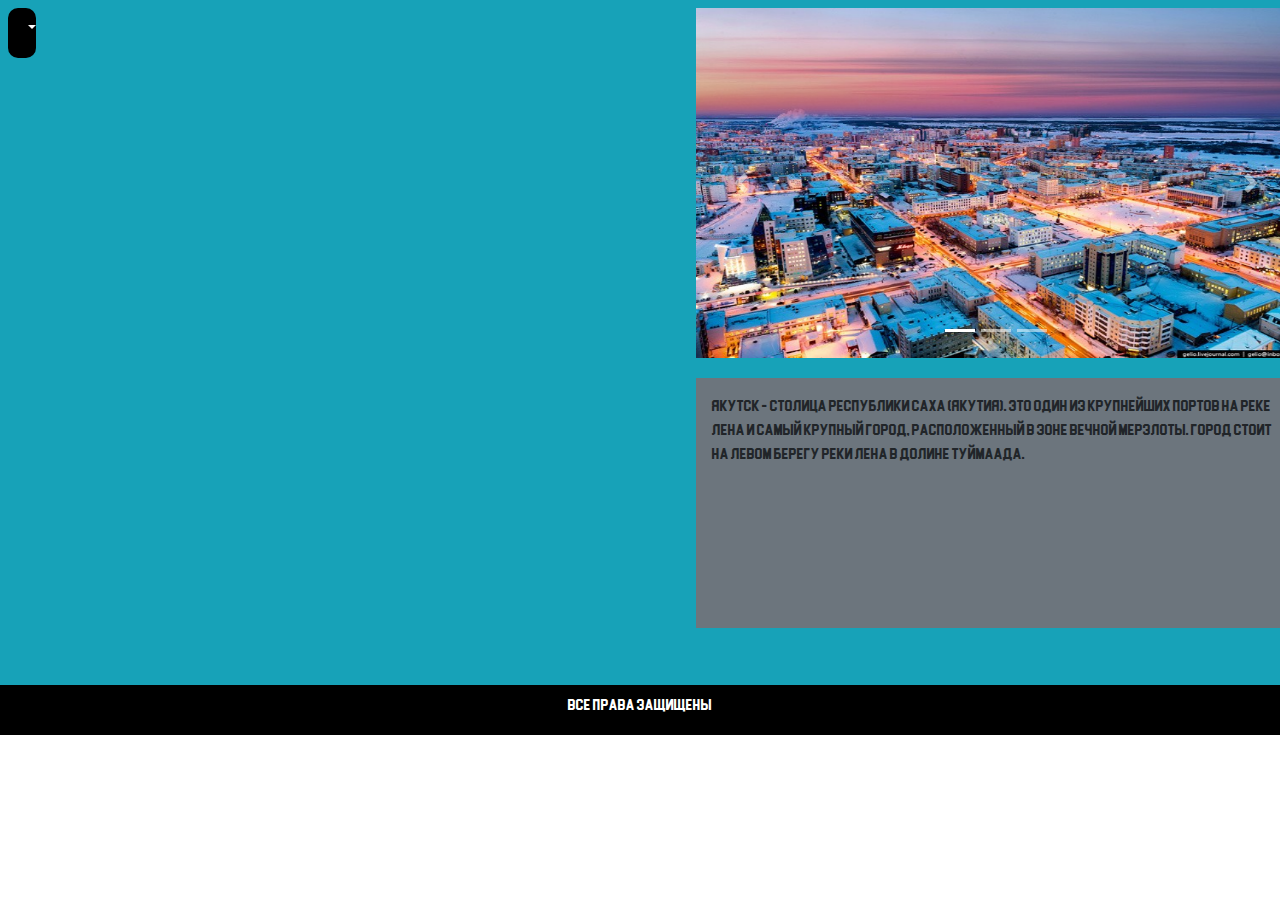
<file: виртуальная карта/index.html>
<!DOCTYPE html>
<html>
<head>
	<title></title>
	<link rel="stylesheet" href="https://stackpath.bootstrapcdn.com/bootstrap/4.3.1/css/bootstrap.min.css" integrity="sha384-ggOyR0iXCbMQv3Xipma34MD+dH/1fQ784/j6cY/iJTQUOhcWr7x9JvoRxT2MZw1T" crossorigin="anonymous">
	<link rel="stylesheet" type="text/css" href="style.css">
</head>
<body class="text">
	<div class="bg-info" style="height: 700px">
		<div class="d-flex pt-2 pl-2">
			<div class="sticky-top shapka" style="height: 50px; width: 50px; background-color: black; border-radius: 10px;">
				<div class="pt-2 pl-2">
					<div class="dropdown">
					    <a class="dropdown-toggle text-white pl-2" href="#" role="button" id="dropdownMenuLink" data-toggle="dropdown" aria-haspopup="true" aria-expanded="false">
					    	
					    </a>
					    <div class="dropdown-menu" aria-labelledby="dropdownMenuLink" style="background-color: black">
					        <a class="dropdown-item text-white" href="index.html">Главная</a>
					        <a class="dropdown-item text-secondary" href="plwin.html">Площадь победы</a>
					        <a class="dropdown-item text-secondary" href="ilmen.html">Журавли над Ильменем</a>
					    	<a class="dropdown-item text-secondary" href="pldead.html">Площадь Павших Борцов</a>
					    	<a class="dropdown-item text-secondary" href="pammateri.html">Памятник Матери</a>
					    	<a class="dropdown-item text-secondary" href="pammamont.html">Памятник Мамонту</a>
					    	<a class="dropdown-item text-secondary" href="kingdommerzloty.html">Царство Вечной Мерзлоты</a>
					    	<a class="dropdown-item text-secondary" href="monvchestosnykt.html">Монумент в честь основания Якутска</a>
					    	<a class="dropdown-item text-secondary" href="triumf.html">Спорткомплекс "Триумф"</a>
					    	<a class="dropdown-item text-secondary" href="museummamont.html">Музей Мамонта</a>
                      <a class="dropdown-item text-secondary" href="russdramteater.html">Русский Драматический Театр</a>
                      <a class="dropdown-item text-secondary" href="housearchi.html">Дом Арчы</a>
					    </div>
					</div>
				</div>
			</div>
			<div>
				<iframe src="https://www.google.com/maps/embed?pb=!1m18!1m12!1m3!1d119748.89279551266!2d129.5661094646503!3d62.03300803474829!2m3!1f0!2f0!3f0!3m2!1i1024!2i768!4f13.1!3m3!1m2!1s0x5bf63939a0d2c47d%3A0x69b4c4b35cafa2fb!2z0K_QutGD0YLRgdC6LCDQoNC10YHQvy4g0KHQsNGF0LAgKNCv0LrRg9GC0LjRjyk!5e0!3m2!1sru!2sru!4v1556104048509!5m2!1sru!2sru" width="640" height="620" frameborder="0" style="border:0; padding-left: 10px;" allowfullscreen></iframe>
			</div>
			<div>
				<div style="margin-left: 20px">
					<div id="carouselExampleIndicators" class="carousel slide" data-ride="carousel">
					  <ol class="carousel-indicators">
					    <li data-target="#carouselExampleIndicators" data-slide-to="0" class="active"></li>
					    <li data-target="#carouselExampleIndicators" data-slide-to="1"></li>
					    <li data-target="#carouselExampleIndicators" data-slide-to="2"></li>
					  </ol>
					  <div class="carousel-inner">
					    <div class="carousel-item active">
					      <img src="10.jpg" class="d-block" alt="..." style="height: 350px; width: 600px;">
					    </div>
					    <div class="carousel-item">
					      <img src="4.jpg" class="d-block" alt="..." style="height: 350px; width: 600px;">
					    </div>
					    <div class="carousel-item">
					      <img src="2.jpg" class="d-block" alt="..." style="height: 350px; width: 600px;">
					    </div>
					  </div>
					  <a class="carousel-control-prev" href="#carouselExampleIndicators" role="button" data-slide="prev">
					    <span class="carousel-control-prev-icon" aria-hidden="true"></span>
					    <span class="sr-only">Previous</span>
					  </a>
					  <a class="carousel-control-next" href="#carouselExampleIndicators" role="button" data-slide="next">
					    <span class="carousel-control-next-icon" aria-hidden="true"></span>
					    <span class="sr-only">Next</span>
					  </a>
					</div>
				</div>
				<div style="width: 600px; margin-left: 20px; margin-top: 20px; height: 250px" class="bg-secondary p-3 block">
					<p>Якутск - столица республики Саха (Якутия). Это один из крупнейших портов на реке Лена и самый крупный город, расположенный в зоне вечной мерзлоты. Город стоит на левом берегу реки Лена в долине Туймаада. </p>
				</div>
			</div>
		</div>
		<div style="background-color: black; height: 50px; margin-top: 50px" class="col-12 text-white text-center pt-2">
			все права защищены
		</div>
	</div>



	<script src="https://code.jquery.com/jquery-3.3.1.slim.min.js" integrity="sha384-q8i/X+965DzO0rT7abK41JStQIAqVgRVzpbzo5smXKp4YfRvH+8abtTE1Pi6jizo" crossorigin="anonymous"></script>
	<script src="https://cdnjs.cloudflare.com/ajax/libs/popper.js/1.14.7/umd/popper.min.js" integrity="sha384-UO2eT0CpHqdSJQ6hJty5KVphtPhzWj9WO1clHTMGa3JDZwrnQq4sF86dIHNDz0W1" crossorigin="anonymous"></script>
	<script src="https://stackpath.bootstrapcdn.com/bootstrap/4.3.1/js/bootstrap.min.js" integrity="sha384-JjSmVgyd0p3pXB1rRibZUAYoIIy6OrQ6VrjIEaFf/nJGzIxFDsf4x0xIM+B07jRM" crossorigin="anonymous"></script>
	<script type="text/javascript">
		
	</script>
</body>
</html>
</file>
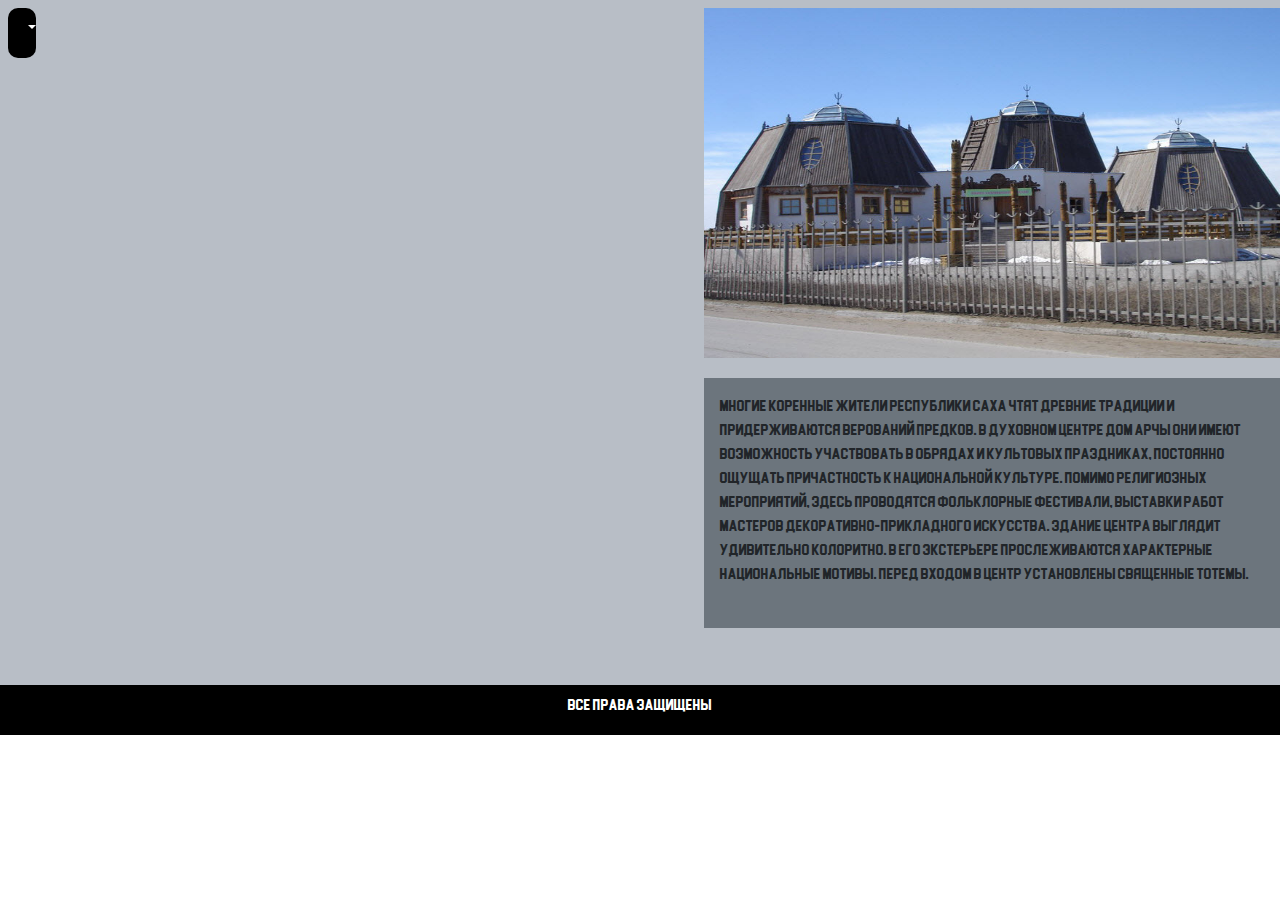
<file: виртуальная карта/housearchi.html>
<!doctype html>
<html lang="en">
  <head>
    <!-- Required meta tags -->
    <meta charset="utf-8">
    <meta name="viewport" content="width=device-width, initial-scale=1, shrink-to-fit=no">

    <!-- Bootstrap CSS -->
    <link rel="stylesheet" href="https://stackpath.bootstrapcdn.com/bootstrap/4.3.1/css/bootstrap.min.css" integrity="sha384-ggOyR0iXCbMQv3Xipma34MD+dH/1fQ784/j6cY/iJTQUOhcWr7x9JvoRxT2MZw1T" crossorigin="anonymous">
    <link rel="stylesheet" type="text/css" href="style.css">
    <title></title>
  </head>
  <body class="text">
      <div class="" style="height: 700px; background-color: #b8bec6">
        <div class="d-flex pt-2 pl-2">
          <div class="sticky-top shapka" style="height: 50px; width: 50px; background-color: black; border-radius: 10px;">
            <div class="pt-2 pl-2">
              <div class="dropdown">
                  <a class="dropdown-toggle text-white pl-2" href="#" role="button" id="dropdownMenuLink" data-toggle="dropdown" aria-haspopup="true" aria-expanded="false">
                    
                  </a>
                  <div class="dropdown-menu" aria-labelledby="dropdownMenuLink" style="background-color: black">
                      <a class="dropdown-item text-white" href="index.html">Главная</a>
                      <a class="dropdown-item text-secondary" href="plwin.html">Площадь победы</a>
                      <a class="dropdown-item text-secondary" href="ilmen.html">Журавли над Ильменем</a>
                      <a class="dropdown-item text-secondary" href="pldead.html">Площадь Павших борцов</a>
                      <a class="dropdown-item text-secondary" href="pammateri.html">Памятник Матери</a>
                      <a class="dropdown-item text-secondary" href="pammamont.html">Памятник Мамонту</a>
                      <a class="dropdown-item text-secondary" href="kingdommerzloty.html">Царство Вечной Мерзлоты</a>
                      <a class="dropdown-item text-secondary" href="monvchestosnykt.html">Монумент в честь основания Якутска</a>
                      <a class="dropdown-item text-secondary" href="triumf.html">Спорткомплекс "Триумф"</a>
                      <a class="dropdown-item text-secondary" href="museummamont.html">Музей Мамонта</a>
                      <a class="dropdown-item text-secondary" href="russdramteater.html">Русский Драматический Театр</a>
                      <a class="dropdown-item text-secondary" href="housearchi.html">Дом Арчы</a>
                  </div>
              </div>
            </div>
          </div>
          <div class="ml-2">
            <iframe src="https://www.google.com/maps/embed?pb=!1m18!1m12!1m3!1d1871.8359742727112!2d129.7285445156141!3d62.02065799941595!2m3!1f0!2f0!3f0!3m2!1i1024!2i768!4f13.1!3m3!1m2!1s0x5bf64a639863e6b7%3A0x9b879b5d13b35bde!2z0JTQvtC8INCQ0YDRh9C4!5e0!3m2!1sru!2sru!4v1601459872204!5m2!1sru!2sru" width="640" height="620" frameborder="0" style="border:0;" allowfullscreen="" aria-hidden="false" tabindex="0"></iframe>
          </div>
          <div>
            <div style="margin-left: 20px">
              <img src="18.jpg" style="height: 350px; width: 600px;">
            </div>
            <div style="width: 600px; margin-left: 20px; margin-top: 20px; height: 250px" class="bg-secondary p-3 block">
              <p>Многие коренные жители республики Саха чтят древние традиции и придерживаются верований предков. В духовном центре Дом Арчы они имеют возможность участвовать в обрядах и культовых праздниках, постоянно ощущать причастность к национальной культуре. Помимо религиозных мероприятий, здесь проводятся фольклорные фестивали, выставки работ мастеров декоративно-прикладного искусства. Здание центра выглядит удивительно колоритно. В его экстерьере прослеживаются характерные национальные мотивы. Перед входом в центр установлены священные тотемы.</p>
            </div>
          </div>
        </div>
        <div style="background-color: black; height: 50px; margin-top: 50px" class="col-12 text-white text-center pt-2">
          все права защищены
        </div>
      </div>  

    <!-- Optional JavaScript -->
    <!-- jQuery first, then Popper.js, then Bootstrap JS -->
    <script src="https://code.jquery.com/jquery-3.3.1.slim.min.js" integrity="sha384-q8i/X+965DzO0rT7abK41JStQIAqVgRVzpbzo5smXKp4YfRvH+8abtTE1Pi6jizo" crossorigin="anonymous"></script>
    <script src="https://cdnjs.cloudflare.com/ajax/libs/popper.js/1.14.7/umd/popper.min.js" integrity="sha384-UO2eT0CpHqdSJQ6hJty5KVphtPhzWj9WO1clHTMGa3JDZwrnQq4sF86dIHNDz0W1" crossorigin="anonymous"></script>
    <script src="https://stackpath.bootstrapcdn.com/bootstrap/4.3.1/js/bootstrap.min.js" integrity="sha384-JjSmVgyd0p3pXB1rRibZUAYoIIy6OrQ6VrjIEaFf/nJGzIxFDsf4x0xIM+B07jRM" crossorigin="anonymous"></script>
  </body>
</file>
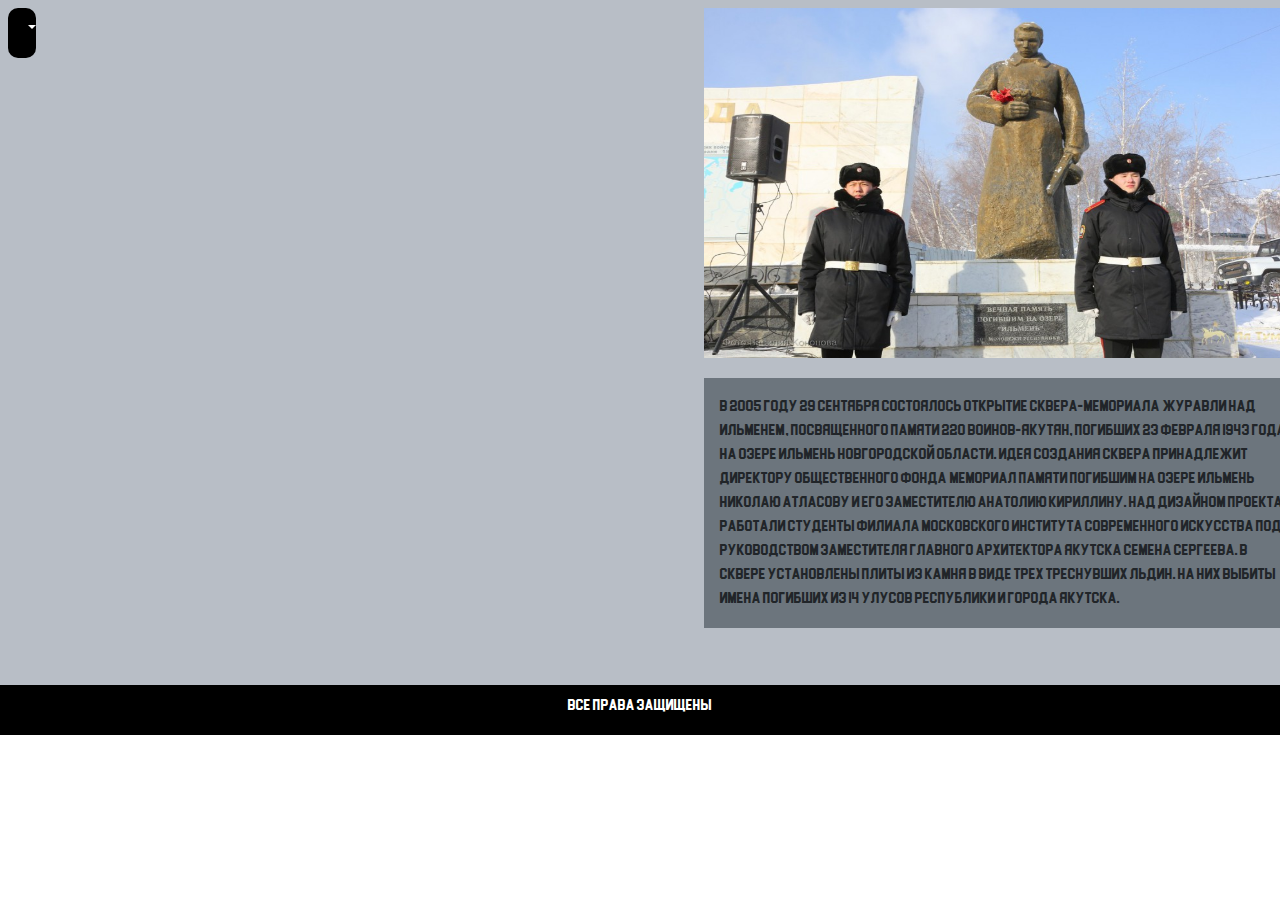
<file: виртуальная карта/ilmen.html>
<!doctype html>
<html lang="en">
  <head>
    <!-- Required meta tags -->
    <meta charset="utf-8">
    <meta name="viewport" content="width=device-width, initial-scale=1, shrink-to-fit=no">

    <!-- Bootstrap CSS -->
    <link rel="stylesheet" href="https://stackpath.bootstrapcdn.com/bootstrap/4.3.1/css/bootstrap.min.css" integrity="sha384-ggOyR0iXCbMQv3Xipma34MD+dH/1fQ784/j6cY/iJTQUOhcWr7x9JvoRxT2MZw1T" crossorigin="anonymous">
    <link rel="stylesheet" type="text/css" href="style.css">
    <title></title>
  </head>
  <body class="text">
  		<div style="height: 700px; background-color: #b8bec6">
  			<div class="d-flex pt-2 pl-2">
  				<div class="sticky-top shapka" style="height: 50px; width: 50px; background-color: black; border-radius: 10px;">
  					<div class="pt-2 pl-2">
  						<div class="dropdown">
  						    <a class="dropdown-toggle text-white pl-2" href="#" role="button" id="dropdownMenuLink" data-toggle="dropdown" aria-haspopup="true" aria-expanded="false">
  						    	
  						    </a>
  						    <div class="dropdown-menu" aria-labelledby="dropdownMenuLink" style="background-color: black">
  						        <a class="dropdown-item text-white" href="index.html">Главная</a>
  						        <a class="dropdown-item text-secondary" href="plwin.html">Площадь победы</a>
  						        <a class="dropdown-item text-secondary" href="ilmen.html">Журавли над Ильменем</a>
  						        <a class="dropdown-item text-secondary" href="pldead.html">Площадь Павших Борцов</a>
                      <a class="dropdown-item text-secondary" href="pammateri.html">Памятник Матери</a>
                      <a class="dropdown-item text-secondary" href="pammamont.html">Памятник Мамонту</a>
                      <a class="dropdown-item text-secondary" href="kingdommerzloty.html">Царство Вечной Мерзлоты</a>
                      <a class="dropdown-item text-secondary" href="monvchestosnykt.html">Монумент в честь основания Якутска</a>
                      <a class="dropdown-item text-secondary" href="triumf.html">Спорткомплекс "Триумф"</a>
                      <a class="dropdown-item text-secondary" href="museummamont.html">Музей Мамонта</a>
                      <a class="dropdown-item text-secondary" href="russdramteater.html">Русский Драматический Театр</a>
                      <a class="dropdown-item text-secondary" href="housearchi.html">Дом Арчы</a>
  						    </div>
  						</div>
  					</div>
  				</div>
  				<div class="ml-2">
  					<iframe src="https://www.google.com/maps/embed?pb=!1m18!1m12!1m3!1d1871.1775504965344!2d129.66283851577504!3d62.03136419853486!2m3!1f0!2f0!3f0!3m2!1i1024!2i768!4f13.1!3m3!1m2!1s0x5bf64a060583205d%3A0xfed8267983a03cf4!2z0JbRg9GA0LDQstC70Lgg0L3QsNC0INCY0LvRjNC80LXQvdC10Lw!5e0!3m2!1sru!2sru!4v1556972500374!5m2!1sru!2sru" width="640" height="620" frameborder="0" style="border:0" allowfullscreen></iframe>
  				</div>
  				<div>
  					<div style="margin-left: 20px">
  						<img src="5.jpg" style="height: 350px; width: 600px;">
  					</div>
  					<div style="width: 600px; margin-left: 20px; margin-top: 20px; height: 250px" class="bg-secondary p-3 block">
  						<p>В 2005 году 29 сентября состоялось открытие сквера-мемориала «Журавли над Ильменем», посвященного памяти 220 воинов-якутян, погибших 23 февраля 1943 года на озере Ильмень Новгородской области.

Идея создания сквера принадлежит директору общественного фонда «Мемориал памяти погибшим на озере Ильмень» Николаю Атласову и его заместителю Анатолию Кириллину. Над дизайном проекта работали студенты филиала Московского института современного искусства под руководством заместителя главного архитектора Якутска Семена Сергеева.

В сквере установлены плиты из камня в виде трех треснувших льдин. На них выбиты имена погибших из 14 улусов республики и города Якутска.</p>
  					</div>
  				</div>
  			</div>
  			<div style="background-color: black; height: 50px; margin-top: 50px" class="col-12 text-white text-center pt-2">
  				все права защищены
  			</div>
  		</div>	

    <!-- Optional JavaScript -->
    <!-- jQuery first, then Popper.js, then Bootstrap JS -->
    <script src="https://code.jquery.com/jquery-3.3.1.slim.min.js" integrity="sha384-q8i/X+965DzO0rT7abK41JStQIAqVgRVzpbzo5smXKp4YfRvH+8abtTE1Pi6jizo" crossorigin="anonymous"></script>
    <script src="https://cdnjs.cloudflare.com/ajax/libs/popper.js/1.14.7/umd/popper.min.js" integrity="sha384-UO2eT0CpHqdSJQ6hJty5KVphtPhzWj9WO1clHTMGa3JDZwrnQq4sF86dIHNDz0W1" crossorigin="anonymous"></script>
    <script src="https://stackpath.bootstrapcdn.com/bootstrap/4.3.1/js/bootstrap.min.js" integrity="sha384-JjSmVgyd0p3pXB1rRibZUAYoIIy6OrQ6VrjIEaFf/nJGzIxFDsf4x0xIM+B07jRM" crossorigin="anonymous"></script>
  </body>
</html>
</file>
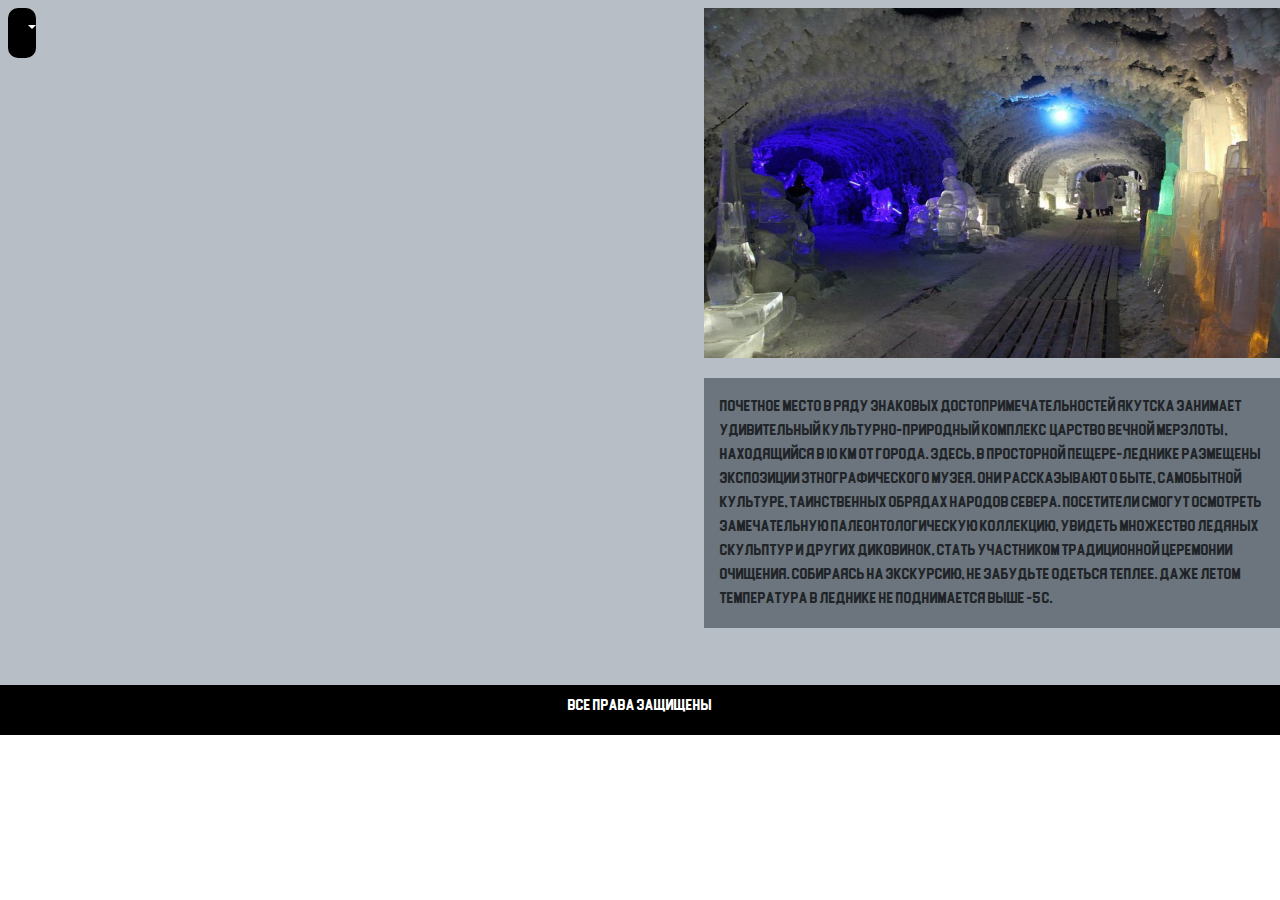
<file: виртуальная карта/kingdommerzloty.html>
<!doctype html>
<html lang="en">
  <head>
    <!-- Required meta tags -->
    <meta charset="utf-8">
    <meta name="viewport" content="width=device-width, initial-scale=1, shrink-to-fit=no">

    <!-- Bootstrap CSS -->
    <link rel="stylesheet" href="https://stackpath.bootstrapcdn.com/bootstrap/4.3.1/css/bootstrap.min.css" integrity="sha384-ggOyR0iXCbMQv3Xipma34MD+dH/1fQ784/j6cY/iJTQUOhcWr7x9JvoRxT2MZw1T" crossorigin="anonymous">
    <link rel="stylesheet" type="text/css" href="style.css">
    <title></title>
  </head>
  <body class="text">
      <div class="" style="height: 700px; background-color: #b8bec6">
        <div class="d-flex pt-2 pl-2">
          <div class="sticky-top shapka" style="height: 50px; width: 50px; background-color: black; border-radius: 10px;">
            <div class="pt-2 pl-2">
              <div class="dropdown">
                  <a class="dropdown-toggle text-white pl-2" href="#" role="button" id="dropdownMenuLink" data-toggle="dropdown" aria-haspopup="true" aria-expanded="false">
                    
                  </a>
                  <div class="dropdown-menu" aria-labelledby="dropdownMenuLink" style="background-color: black">
                      <a class="dropdown-item text-white" href="index.html">Главная</a>
                      <a class="dropdown-item text-secondary" href="plwin.html">Площадь победы</a>
                      <a class="dropdown-item text-secondary" href="ilmen.html">Журавли над Ильменем</a>
                      <a class="dropdown-item text-secondary" href="pldead.html">Площадь Павших борцов</a>
                      <a class="dropdown-item text-secondary" href="pammateri.html">Памятник Матери</a>
                      <a class="dropdown-item text-secondary" href="pammamont.html">Памятник Мамонту</a>
                      <a class="dropdown-item text-secondary" href="kingdommerzloty.html">Царство Вечной Мерзлоты</a>
                      <a class="dropdown-item text-secondary" href="monvchestosnykt.html">Монумент в честь основания Якутска</a>
                      <a class="dropdown-item text-secondary" href="triumf.html">Спорткомплекс "Триумф"</a>
                      <a class="dropdown-item text-secondary" href="museummamont.html">Музей Мамонта</a>
                      <a class="dropdown-item text-secondary" href="russdramteater.html">Русский Драматический Театр</a>
                      <a class="dropdown-item text-secondary" href="housearchi.html">Дом Арчы</a>
                  </div>
              </div>
            </div>
          </div>
          <div class="ml-2">
            <iframe src="https://www.google.com/maps/embed?pb=!1m18!1m12!1m3!1d3740.7718649910544!2d129.62343497532578!3d62.04423477579452!2m3!1f0!2f0!3f0!3m2!1i1024!2i768!4f13.1!3m3!1m2!1s0x5bf649e33fc2cd61%3A0xfc65bf97ec59c0e8!2z0KbQsNGA0YHRgtCy0L4g0LLQtdGH0L3QvtC5INC80LXRgNC30LvQvtGC0Ys!5e0!3m2!1sru!2sru!4v1601458246573!5m2!1sru!2sru" width="640" height="620" frameborder="0" style="border:0;" allowfullscreen="" aria-hidden="false" tabindex="0"></iframe>
          </div>
          <div>
            <div style="margin-left: 20px">
              <img src="13.jpg" style="height: 350px; width: 600px;">
            </div>
            <div style="width: 600px; margin-left: 20px; margin-top: 20px; height: 250px" class="bg-secondary p-3 block">
              <p>Почетное место в ряду знаковых достопримечательностей Якутска занимает удивительный культурно-природный комплекс «Царство вечной мерзлоты», находящийся в 10 км от города. Здесь, в просторной пещере-леднике размещены экспозиции этнографического музея. Они рассказывают о быте, самобытной культуре, таинственных обрядах народов Севера. Посетители смогут осмотреть замечательную палеонтологическую коллекцию, увидеть множество ледяных скульптур и других диковинок, стать участником традиционной церемонии очищения. Собираясь на экскурсию, не забудьте одеться теплее. Даже летом температура в леднике не поднимается выше -5°С.</p>
            </div>
          </div>
        </div>
        <div style="background-color: black; height: 50px; margin-top: 50px" class="col-12 text-white text-center pt-2">
          все права защищены
        </div>
      </div>  

    <!-- Optional JavaScript -->
    <!-- jQuery first, then Popper.js, then Bootstrap JS -->
    <script src="https://code.jquery.com/jquery-3.3.1.slim.min.js" integrity="sha384-q8i/X+965DzO0rT7abK41JStQIAqVgRVzpbzo5smXKp4YfRvH+8abtTE1Pi6jizo" crossorigin="anonymous"></script>
    <script src="https://cdnjs.cloudflare.com/ajax/libs/popper.js/1.14.7/umd/popper.min.js" integrity="sha384-UO2eT0CpHqdSJQ6hJty5KVphtPhzWj9WO1clHTMGa3JDZwrnQq4sF86dIHNDz0W1" crossorigin="anonymous"></script>
    <script src="https://stackpath.bootstrapcdn.com/bootstrap/4.3.1/js/bootstrap.min.js" integrity="sha384-JjSmVgyd0p3pXB1rRibZUAYoIIy6OrQ6VrjIEaFf/nJGzIxFDsf4x0xIM+B07jRM" crossorigin="anonymous"></script>
  </body>
</html>
</file>
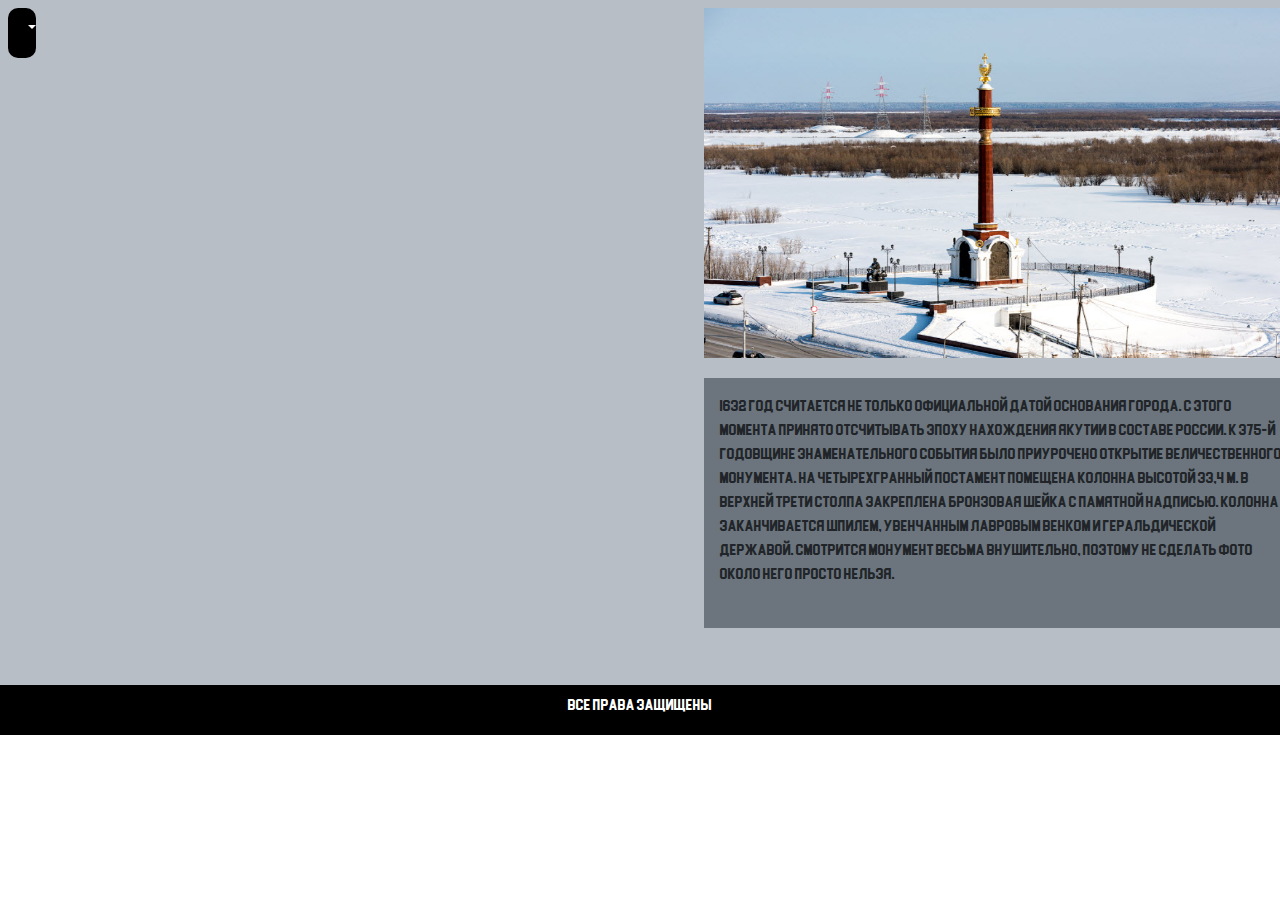
<file: виртуальная карта/monvchestosnykt.html>
<!doctype html>
<html lang="en">
  <head>
    <!-- Required meta tags -->
    <meta charset="utf-8">
    <meta name="viewport" content="width=device-width, initial-scale=1, shrink-to-fit=no">

    <!-- Bootstrap CSS -->
    <link rel="stylesheet" href="https://stackpath.bootstrapcdn.com/bootstrap/4.3.1/css/bootstrap.min.css" integrity="sha384-ggOyR0iXCbMQv3Xipma34MD+dH/1fQ784/j6cY/iJTQUOhcWr7x9JvoRxT2MZw1T" crossorigin="anonymous">
    <link rel="stylesheet" type="text/css" href="style.css">
    <title></title>
  </head>
  <body class="text">
      <div class="" style="height: 700px; background-color: #b8bec6">
        <div class="d-flex pt-2 pl-2">
          <div class="sticky-top shapka" style="height: 50px; width: 50px; background-color: black; border-radius: 10px;">
            <div class="pt-2 pl-2">
              <div class="dropdown">
                  <a class="dropdown-toggle text-white pl-2" href="#" role="button" id="dropdownMenuLink" data-toggle="dropdown" aria-haspopup="true" aria-expanded="false">
                    
                  </a>
                  <div class="dropdown-menu" aria-labelledby="dropdownMenuLink" style="background-color: black">
                      <a class="dropdown-item text-white" href="index.html">Главная</a>
                      <a class="dropdown-item text-secondary" href="plwin.html">Площадь победы</a>
                      <a class="dropdown-item text-secondary" href="ilmen.html">Журавли над Ильменем</a>
                      <a class="dropdown-item text-secondary" href="pldead.html">Площадь Павших борцов</a>
                      <a class="dropdown-item text-secondary" href="pammateri.html">Памятник Матери</a>
                      <a class="dropdown-item text-secondary" href="pammamont.html">Памятник Мамонту</a>
                      <a class="dropdown-item text-secondary" href="kingdommerzloty.html">Царство Вечной Мерзлоты</a>
                      <a class="dropdown-item text-secondary" href="monvchestosnykt.html">Монумент в честь основания Якутска</a>
                      <a class="dropdown-item text-secondary" href="triumf.html">Спорткомплекс "Триумф"</a>
                      <a class="dropdown-item text-secondary" href="museummamont.html">Музей Мамонта</a>
                      <a class="dropdown-item text-secondary" href="russdramteater.html">Русский Драматический Театр</a>
                      <a class="dropdown-item text-secondary" href="housearchi.html">Дом Арчы</a>
                  </div>
              </div>
            </div>
          </div>
          <div class="ml-2">
            <iframe src="https://www.google.com/maps/embed?pb=!1m18!1m12!1m3!1d13339.854956742634!2d129.73936371895934!3d62.023111957914544!2m3!1f0!2f0!3f0!3m2!1i1024!2i768!4f13.1!3m3!1m2!1s0x5bf64a6105af847f%3A0x88d0fc5f5bfafd3b![base64]!5e0!3m2!1sru!2sru!4v1601458616054!5m2!1sru!2sru" width="640" height="620" frameborder="0" style="border:0;" allowfullscreen="" aria-hidden="false" tabindex="0"></iframe>
          </div>
          <div>
            <div style="margin-left: 20px">
              <img src="14.jpeg" style="height: 350px; width: 600px;">
            </div>
            <div style="width: 600px; margin-left: 20px; margin-top: 20px; height: 250px" class="bg-secondary p-3 block">
              <p>1632 год считается не только официальной датой основания города. С этого момента принято отсчитывать эпоху нахождения Якутии в составе России. К 375-й годовщине знаменательного события было приурочено открытие величественного монумента. На четырехгранный постамент помещена колонна высотой 33,4 м. В верхней трети столпа закреплена бронзовая шейка с памятной надписью. Колонна заканчивается шпилем, увенчанным лавровым венком и геральдической державой. Смотрится монумент весьма внушительно, поэтому не сделать фото около него просто нельзя.</p>
            </div>
          </div>
        </div>
        <div style="background-color: black; height: 50px; margin-top: 50px" class="col-12 text-white text-center pt-2">
          все права защищены
        </div>
      </div>  

    <!-- Optional JavaScript -->
    <!-- jQuery first, then Popper.js, then Bootstrap JS -->
    <script src="https://code.jquery.com/jquery-3.3.1.slim.min.js" integrity="sha384-q8i/X+965DzO0rT7abK41JStQIAqVgRVzpbzo5smXKp4YfRvH+8abtTE1Pi6jizo" crossorigin="anonymous"></script>
    <script src="https://cdnjs.cloudflare.com/ajax/libs/popper.js/1.14.7/umd/popper.min.js" integrity="sha384-UO2eT0CpHqdSJQ6hJty5KVphtPhzWj9WO1clHTMGa3JDZwrnQq4sF86dIHNDz0W1" crossorigin="anonymous"></script>
    <script src="https://stackpath.bootstrapcdn.com/bootstrap/4.3.1/js/bootstrap.min.js" integrity="sha384-JjSmVgyd0p3pXB1rRibZUAYoIIy6OrQ6VrjIEaFf/nJGzIxFDsf4x0xIM+B07jRM" crossorigin="anonymous"></script>
  </body>
</html>
</file>
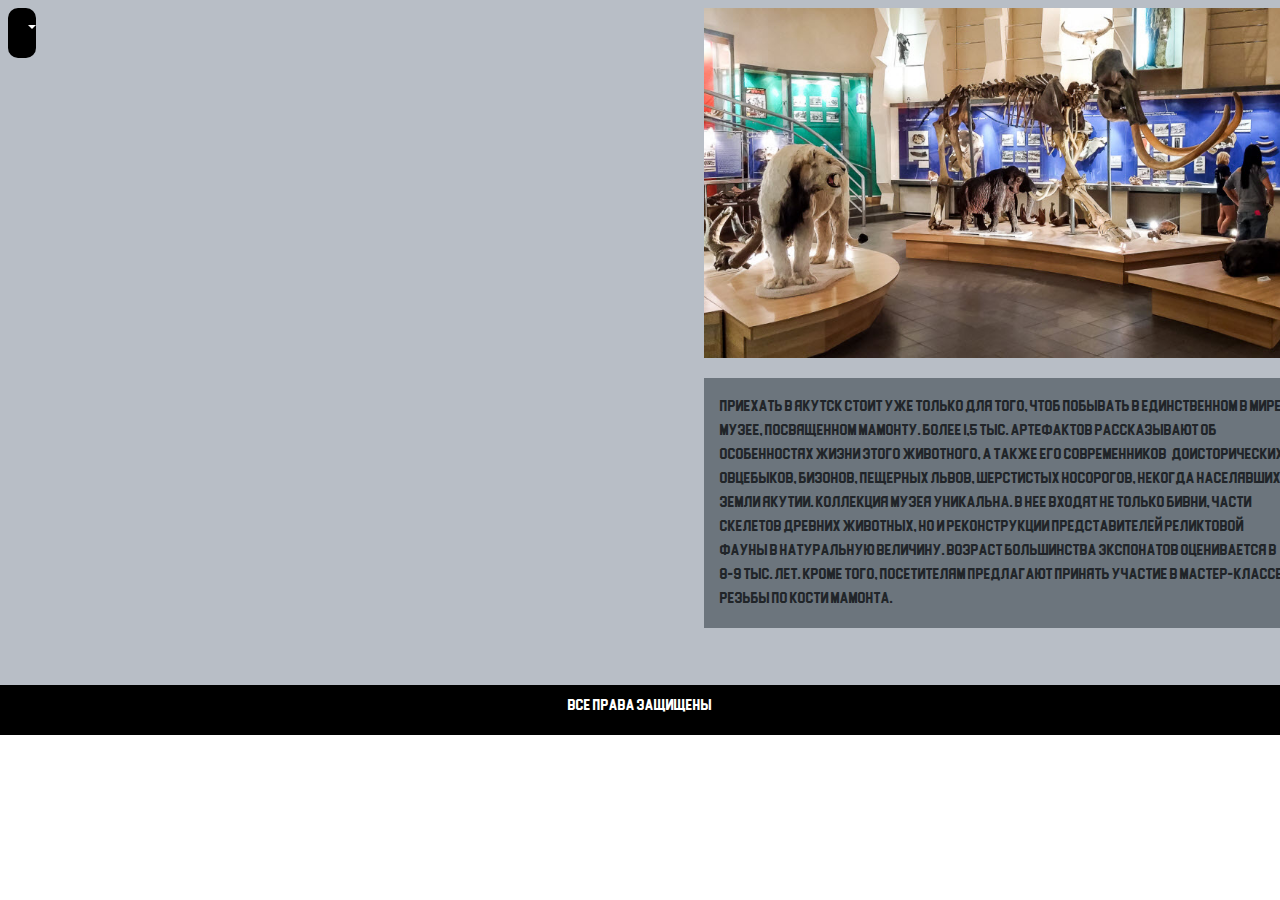
<file: виртуальная карта/museummamont.html>
<!doctype html>
<html lang="en">
  <head>
    <!-- Required meta tags -->
    <meta charset="utf-8">
    <meta name="viewport" content="width=device-width, initial-scale=1, shrink-to-fit=no">

    <!-- Bootstrap CSS -->
    <link rel="stylesheet" href="https://stackpath.bootstrapcdn.com/bootstrap/4.3.1/css/bootstrap.min.css" integrity="sha384-ggOyR0iXCbMQv3Xipma34MD+dH/1fQ784/j6cY/iJTQUOhcWr7x9JvoRxT2MZw1T" crossorigin="anonymous">
    <link rel="stylesheet" type="text/css" href="style.css">
    <title></title>
  </head>
  <body class="text">
      <div class="" style="height: 700px; background-color: #b8bec6">
        <div class="d-flex pt-2 pl-2">
          <div class="sticky-top shapka" style="height: 50px; width: 50px; background-color: black; border-radius: 10px;">
            <div class="pt-2 pl-2">
              <div class="dropdown">
                  <a class="dropdown-toggle text-white pl-2" href="#" role="button" id="dropdownMenuLink" data-toggle="dropdown" aria-haspopup="true" aria-expanded="false">
                    
                  </a>
                  <div class="dropdown-menu" aria-labelledby="dropdownMenuLink" style="background-color: black">
                      <a class="dropdown-item text-white" href="index.html">Главная</a>
                      <a class="dropdown-item text-secondary" href="plwin.html">Площадь победы</a>
                      <a class="dropdown-item text-secondary" href="ilmen.html">Журавли над Ильменем</a>
                      <a class="dropdown-item text-secondary" href="pldead.html">Площадь Павших борцов</a>
                      <a class="dropdown-item text-secondary" href="pammateri.html">Памятник Матери</a>
                      <a class="dropdown-item text-secondary" href="pammamont.html">Памятник Мамонту</a>
                      <a class="dropdown-item text-secondary" href="kingdommerzloty.html">Царство Вечной Мерзлоты</a>
                      <a class="dropdown-item text-secondary" href="monvchestosnykt.html">Монумент в честь основания Якутска</a>
                      <a class="dropdown-item text-secondary" href="triumf.html">Спорткомплекс "Триумф"</a>
                      <a class="dropdown-item text-secondary" href="museummamont.html">Музей Мамонта</a>
                      <a class="dropdown-item text-secondary" href="russdramteater.html">Русский Драматический Театр</a>
                      <a class="dropdown-item text-secondary" href="housearchi.html">Дом Арчы</a>
                  </div>
              </div>
            </div>
          </div>
          <div class="ml-2">
            <iframe src="https://www.google.com/maps/embed?pb=!1m18!1m12!1m3!1d1620.3385450100036!2d129.70234512902334!3d62.01697402991547!2m3!1f0!2f0!3f0!3m2!1i1024!2i768!4f13.1!3m3!1m2!1s0x5bf64a432716f1cf%3A0x7365718f859c83e5!2z0JzRg9C30LXQuSDQvNCw0LzQvtC90YLQsCDQuNC8LiDQny7QkC4g0JvQsNC30LDRgNC10LLQsA!5e0!3m2!1sru!2sru!4v1601459351994!5m2!1sru!2sru" width="640" height="620" frameborder="0" style="border:0;" allowfullscreen="" aria-hidden="false" tabindex="0"></iframe>
          </div>
          <div>
            <div style="margin-left: 20px">
              <img src="16.jpg" style="height: 350px; width: 600px;">
            </div>
            <div style="width: 600px; margin-left: 20px; margin-top: 20px; height: 250px" class="bg-secondary p-3 block">
              <p>Приехать в Якутск стоит уже только для того, чтоб побывать в единственном в мире музее, посвященном мамонту. Более 1,5 тыс. артефактов рассказывают об особенностях жизни этого животного, а также его современников – доисторических овцебыков, бизонов, пещерных львов, шерстистых носорогов, некогда населявших земли Якутии. Коллекция музея уникальна. В нее входят не только бивни, части скелетов древних животных, но и реконструкции представителей реликтовой фауны в натуральную величину. Возраст большинства экспонатов оценивается в 8-9 тыс. лет. Кроме того, посетителям предлагают принять участие в мастер-классе резьбы по кости мамонта.</p>
            </div>
          </div>
        </div>
        <div style="background-color: black; height: 50px; margin-top: 50px" class="col-12 text-white text-center pt-2">
          все права защищены
        </div>
      </div>  

    <!-- Optional JavaScript -->
    <!-- jQuery first, then Popper.js, then Bootstrap JS -->
    <script src="https://code.jquery.com/jquery-3.3.1.slim.min.js" integrity="sha384-q8i/X+965DzO0rT7abK41JStQIAqVgRVzpbzo5smXKp4YfRvH+8abtTE1Pi6jizo" crossorigin="anonymous"></script>
    <script src="https://cdnjs.cloudflare.com/ajax/libs/popper.js/1.14.7/umd/popper.min.js" integrity="sha384-UO2eT0CpHqdSJQ6hJty5KVphtPhzWj9WO1clHTMGa3JDZwrnQq4sF86dIHNDz0W1" crossorigin="anonymous"></script>
    <script src="https://stackpath.bootstrapcdn.com/bootstrap/4.3.1/js/bootstrap.min.js" integrity="sha384-JjSmVgyd0p3pXB1rRibZUAYoIIy6OrQ6VrjIEaFf/nJGzIxFDsf4x0xIM+B07jRM" crossorigin="anonymous"></script>
  </body>
</html>
</file>
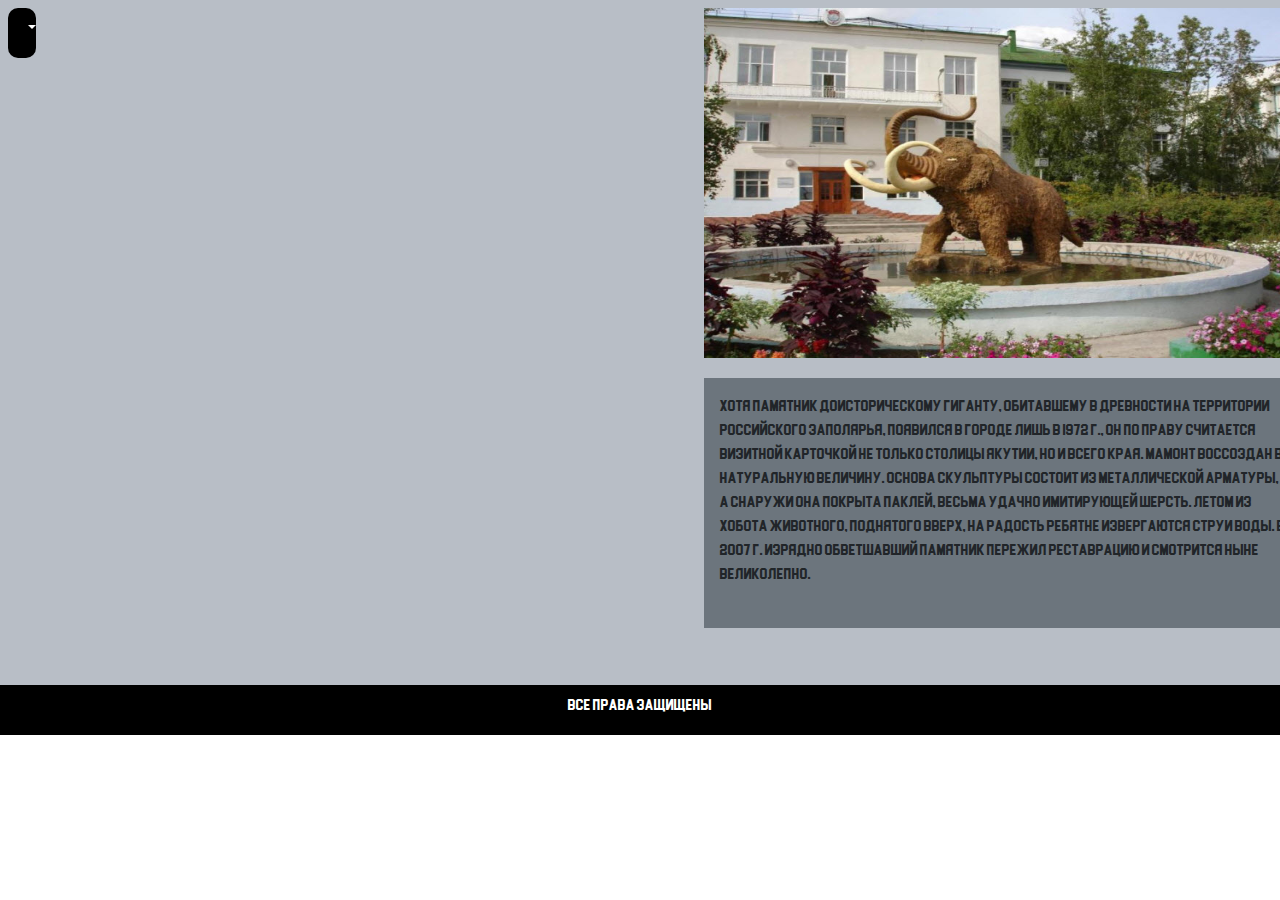
<file: виртуальная карта/pammamont.html>
<!doctype html>
<html lang="en">
  <head>
    <!-- Required meta tags -->
    <meta charset="utf-8">
    <meta name="viewport" content="width=device-width, initial-scale=1, shrink-to-fit=no">

    <!-- Bootstrap CSS -->
    <link rel="stylesheet" href="https://stackpath.bootstrapcdn.com/bootstrap/4.3.1/css/bootstrap.min.css" integrity="sha384-ggOyR0iXCbMQv3Xipma34MD+dH/1fQ784/j6cY/iJTQUOhcWr7x9JvoRxT2MZw1T" crossorigin="anonymous">
    <link rel="stylesheet" type="text/css" href="style.css">
    <title></title>
  </head>
  <body class="text">
      <div class="" style="height: 700px; background-color: #b8bec6">
        <div class="d-flex pt-2 pl-2">
          <div class="sticky-top shapka" style="height: 50px; width: 50px; background-color: black; border-radius: 10px;">
            <div class="pt-2 pl-2">
              <div class="dropdown">
                  <a class="dropdown-toggle text-white pl-2" href="#" role="button" id="dropdownMenuLink" data-toggle="dropdown" aria-haspopup="true" aria-expanded="false">
                    
                  </a>
                  <div class="dropdown-menu" aria-labelledby="dropdownMenuLink" style="background-color: black">
                      <a class="dropdown-item text-white" href="index.html">Главная</a>
                      <a class="dropdown-item text-secondary" href="plwin.html">Площадь победы</a>
                      <a class="dropdown-item text-secondary" href="ilmen.html">Журавли над Ильменем</a>
                      <a class="dropdown-item text-secondary" href="pldead.html">Площадь Павших борцов</a>
                      <a class="dropdown-item text-secondary" href="pammateri.html">Памятник Матери</a>
                      <a class="dropdown-item text-secondary" href="pammamont.html">Памятник Мамонту</a>
                      <a class="dropdown-item text-secondary" href="kingdommerzloty.html">Царство Вечной Мерзлоты</a>
                      <a class="dropdown-item text-secondary" href="monvchestosnykt.html">Монумент в честь основания Якутска</a>
                      <a class="dropdown-item text-secondary" href="triumf.html">Спорткомплекс "Триумф"</a>
                      <a class="dropdown-item text-secondary" href="museummamont.html">Музей Мамонта</a>
                      <a class="dropdown-item text-secondary" href="russdramteater.html">Русский Драматический Театр</a>
                      <a class="dropdown-item text-secondary" href="housearchi.html">Дом Арчы</a>
                  </div>
              </div>
            </div>
          </div>
          <div class="ml-2">
            <iframe src="https://www.google.com/maps/embed?pb=!1m18!1m12!1m3!1d1872.4165902523569!2d129.6602646156135!3d62.011216100192776!2m3!1f0!2f0!3f0!3m2!1i1024!2i768!4f13.1!3m3!1m2!1s0x5bf63592a3f131eb%3A0x3c51f9b1fcd7eacc!2z0J_QsNC80Y_RgtC90LjQuiDQnNCw0LzQvtC90YLRgw!5e0!3m2!1sru!2sru!4v1601457952004!5m2!1sru!2sru" width="640" height="620" frameborder="0" style="border:0;" allowfullscreen="" aria-hidden="false" tabindex="0"></iframe>
          </div>
          <div>
            <div style="margin-left: 20px">
              <img src="12.jpg" style="height: 350px; width: 600px;">
            </div>
            <div style="width: 600px; margin-left: 20px; margin-top: 20px; height: 250px" class="bg-secondary p-3 block">
              <p>Хотя памятник доисторическому гиганту, обитавшему в древности на территории российского Заполярья, появился в городе лишь в 1972 г., он по праву считается визитной карточкой не только столицы Якутии, но и всего края. Мамонт воссоздан в натуральную величину. Основа скульптуры состоит из металлической арматуры, а снаружи она покрыта паклей, весьма удачно имитирующей шерсть. Летом из хобота животного, поднятого вверх, на радость ребятне извергаются струи воды. В 2007 г. изрядно обветшавший памятник пережил реставрацию и смотрится ныне великолепно.</p>
            </div>
          </div>
        </div>
        <div style="background-color: black; height: 50px; margin-top: 50px" class="col-12 text-white text-center pt-2">
          все права защищены
        </div>
      </div>  

    <!-- Optional JavaScript -->
    <!-- jQuery first, then Popper.js, then Bootstrap JS -->
    <script src="https://code.jquery.com/jquery-3.3.1.slim.min.js" integrity="sha384-q8i/X+965DzO0rT7abK41JStQIAqVgRVzpbzo5smXKp4YfRvH+8abtTE1Pi6jizo" crossorigin="anonymous"></script>
    <script src="https://cdnjs.cloudflare.com/ajax/libs/popper.js/1.14.7/umd/popper.min.js" integrity="sha384-UO2eT0CpHqdSJQ6hJty5KVphtPhzWj9WO1clHTMGa3JDZwrnQq4sF86dIHNDz0W1" crossorigin="anonymous"></script>
    <script src="https://stackpath.bootstrapcdn.com/bootstrap/4.3.1/js/bootstrap.min.js" integrity="sha384-JjSmVgyd0p3pXB1rRibZUAYoIIy6OrQ6VrjIEaFf/nJGzIxFDsf4x0xIM+B07jRM" crossorigin="anonymous"></script>
  </body>
</html>
</file>
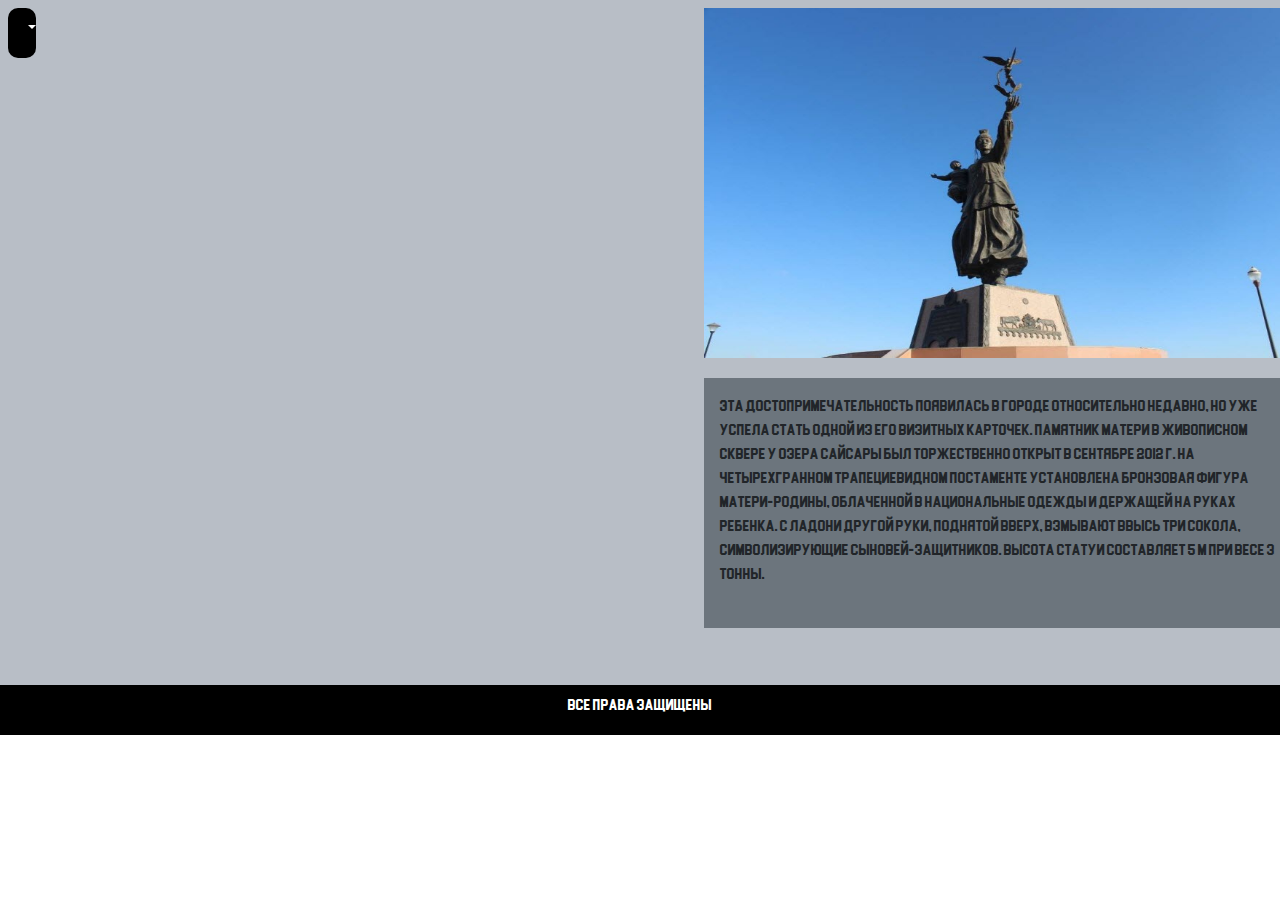
<file: виртуальная карта/pammateri.html>
<!doctype html>
<html lang="en">
  <head>
    <!-- Required meta tags -->
    <meta charset="utf-8">
    <meta name="viewport" content="width=device-width, initial-scale=1, shrink-to-fit=no">

    <!-- Bootstrap CSS -->
    <link rel="stylesheet" href="https://stackpath.bootstrapcdn.com/bootstrap/4.3.1/css/bootstrap.min.css" integrity="sha384-ggOyR0iXCbMQv3Xipma34MD+dH/1fQ784/j6cY/iJTQUOhcWr7x9JvoRxT2MZw1T" crossorigin="anonymous">
    <link rel="stylesheet" type="text/css" href="style.css">
    <title></title>
  </head>
  <body class="text">
      <div class="" style="height: 700px; background-color: #b8bec6">
        <div class="d-flex pt-2 pl-2">
          <div class="sticky-top shapka" style="height: 50px; width: 50px; background-color: black; border-radius: 10px;">
            <div class="pt-2 pl-2">
              <div class="dropdown">
                  <a class="dropdown-toggle text-white pl-2" href="#" role="button" id="dropdownMenuLink" data-toggle="dropdown" aria-haspopup="true" aria-expanded="false">
                    
                  </a>
                  <div class="dropdown-menu" aria-labelledby="dropdownMenuLink" style="background-color: black">
                      <a class="dropdown-item text-white" href="index.html">Главная</a>
                      <a class="dropdown-item text-secondary" href="plwin.html">Площадь победы</a>
                      <a class="dropdown-item text-secondary" href="ilmen.html">Журавли над Ильменем</a>
                      <a class="dropdown-item text-secondary" href="pldead.html">Площадь Павших борцов</a>
                      <a class="dropdown-item text-secondary" href="pammateri.html">Памятник Матери</a>
                      <a class="dropdown-item text-secondary" href="pammamont.html">Памятник Мамонту</a>
                      <a class="dropdown-item text-secondary" href="kingdommerzloty.html">Царство Вечной Мерзлоты</a>
                      <a class="dropdown-item text-secondary" href="monvchestosnykt.html">Монумент в честь основания Якутска</a>
                      <a class="dropdown-item text-secondary" href="triumf.html">Спорткомплекс "Триумф"</a>
                      <a class="dropdown-item text-secondary" href="museummamont.html">Музей Мамонта</a>
                      <a class="dropdown-item text-secondary" href="russdramteater.html">Русский Драматический Театр</a>
                      <a class="dropdown-item text-secondary" href="housearchi.html">Дом Арчы</a>
                  </div>
              </div>
            </div>
          </div>
          <div class="ml-2">
            <iframe src="https://www.google.com/maps/embed?pb=!1m18!1m12!1m3!1d7934.555962607111!2d129.67919525452805!3d62.01301721300842!2m3!1f0!2f0!3f0!3m2!1i1024!2i768!4f13.1!3m3!1m2!1s0x5bf63589161df4ab%3A0xe3f9209213171012!2z0J_QsNC80Y_RgtC90LjQuiDQnNCw0YLQtdGA0Lg!5e0!3m2!1sru!2sru!4v1601457674078!5m2!1sru!2sru" width="640" height="620" frameborder="0" style="border:0;" allowfullscreen="" aria-hidden="false" tabindex="0"></iframe>
          </div>
          <div>
            <div style="margin-left: 20px">
              <img src="11.jpg" style="height: 350px; width: 600px;">
            </div>
            <div style="width: 600px; margin-left: 20px; margin-top: 20px; height: 250px" class="bg-secondary p-3 block">
              <p>Эта достопримечательность появилась в городе относительно недавно, но уже успела стать одной из его визитных карточек. Памятник Матери в живописном сквере у озера Сайсары был торжественно открыт в сентябре 2012 г. На четырехгранном трапециевидном постаменте установлена бронзовая фигура Матери-Родины, облаченной в национальные одежды и держащей на руках ребенка. С ладони другой руки, поднятой вверх, взмывают ввысь три сокола, символизирующие сыновей-защитников. Высота статуи составляет 5 м при весе 3 тонны.</p>
            </div>
          </div>
        </div>
        <div style="background-color: black; height: 50px; margin-top: 50px" class="col-12 text-white text-center pt-2">
          все права защищены
        </div>
      </div>  

    <!-- Optional JavaScript -->
    <!-- jQuery first, then Popper.js, then Bootstrap JS -->
    <script src="https://code.jquery.com/jquery-3.3.1.slim.min.js" integrity="sha384-q8i/X+965DzO0rT7abK41JStQIAqVgRVzpbzo5smXKp4YfRvH+8abtTE1Pi6jizo" crossorigin="anonymous"></script>
    <script src="https://cdnjs.cloudflare.com/ajax/libs/popper.js/1.14.7/umd/popper.min.js" integrity="sha384-UO2eT0CpHqdSJQ6hJty5KVphtPhzWj9WO1clHTMGa3JDZwrnQq4sF86dIHNDz0W1" crossorigin="anonymous"></script>
    <script src="https://stackpath.bootstrapcdn.com/bootstrap/4.3.1/js/bootstrap.min.js" integrity="sha384-JjSmVgyd0p3pXB1rRibZUAYoIIy6OrQ6VrjIEaFf/nJGzIxFDsf4x0xIM+B07jRM" crossorigin="anonymous"></script>
  </body>
</html>
</file>
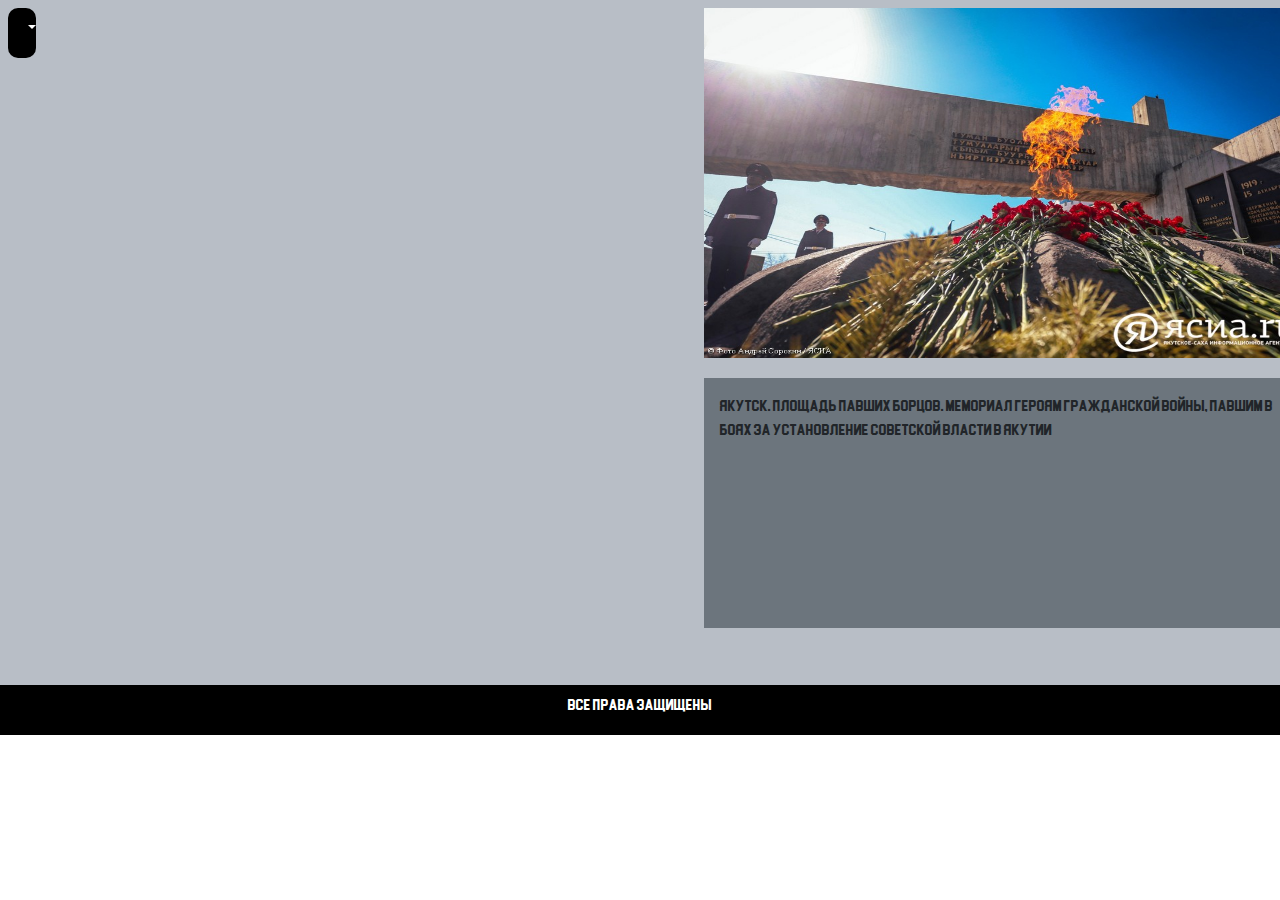
<file: виртуальная карта/pldead.html>
<!doctype html>
<html lang="en">
  <head>
    <!-- Required meta tags -->
    <meta charset="utf-8">
    <meta name="viewport" content="width=device-width, initial-scale=1, shrink-to-fit=no">

    <!-- Bootstrap CSS -->
    <link rel="stylesheet" href="https://stackpath.bootstrapcdn.com/bootstrap/4.3.1/css/bootstrap.min.css" integrity="sha384-ggOyR0iXCbMQv3Xipma34MD+dH/1fQ784/j6cY/iJTQUOhcWr7x9JvoRxT2MZw1T" crossorigin="anonymous">
    <link rel="stylesheet" type="text/css" href="style.css">
    <title></title>
  </head>
  <body class="text">
  		<div class="" style="height: 700px; background-color: #b8bec6">
  			<div class="d-flex pt-2 pl-2">
  				<div class="sticky-top shapka" style="height: 50px; width: 50px; background-color: black; border-radius: 10px;">
  					<div class="pt-2 pl-2">
  						<div class="dropdown">
  						    <a class="dropdown-toggle text-white pl-2" href="#" role="button" id="dropdownMenuLink" data-toggle="dropdown" aria-haspopup="true" aria-expanded="false">
  						    	
  						    </a>
  						    <div class="dropdown-menu" aria-labelledby="dropdownMenuLink" style="background-color: black">
  						        <a class="dropdown-item text-white" href="index.html">Главная</a>
  						        <a class="dropdown-item text-secondary" href="plwin.html">Площадь победы</a>
  						        <a class="dropdown-item text-secondary" href="ilmen.html">Журавли над Ильменем</a>
  						        <a class="dropdown-item text-secondary" href="pldead.html">Площадь Павших борцов</a>
                      <a class="dropdown-item text-secondary" href="pammateri.html">Памятник Матери</a>
                      <a class="dropdown-item text-secondary" href="pammamont.html">Памятник Мамонту</a>
                      <a class="dropdown-item text-secondary" href="kingdommerzloty.html">Царство Вечной Мерзлоты</a>
                      <a class="dropdown-item text-secondary" href="monvchestosnykt.html">Монумент в честь основания Якутска</a>
                      <a class="dropdown-item text-secondary" href="triumf.html">Спорткомплекс "Триумф"</a>
                      <a class="dropdown-item text-secondary" href="museummamont.html">Музей Мамонта</a>
                      <a class="dropdown-item text-secondary" href="russdramteater.html">Русский Драматический Театр</a>
                      <a class="dropdown-item text-secondary" href="housearchi.html">Дом Арчы</a>
  						    </div>
  						</div>
  					</div>
  				</div>
  				<div class="ml-2">
  					<iframe src="https://www.google.com/maps/embed?pb=!1m14!1m8!1m3!1d1667.4532352451631!2d129.7353219062752!3d62.02363333659235!3m2!1i1024!2i768!4f13.1!3m3!1m2!1s0x5bf64a613fcfed2f%3A0x2c4e8150a1f18d62!2z0J_Qu9C-0YnQsNC00Ywg0J_QsNCy0YjQuNGFINCx0L7RgNGG0L7Qsg!5e0!3m2!1sru!2sru!4v1556972435186!5m2!1sru!2sru" width="640" height="620" frameborder="0" style="border:0" allowfullscreen></iframe>
  				</div>
  				<div>
  					<div style="margin-left: 20px">
  						<img src="8.jpg" style="height: 350px; width: 600px;">
  					</div>
  					<div style="width: 600px; margin-left: 20px; margin-top: 20px; height: 250px" class="bg-secondary p-3 block">
  						<p>Якутск. Площадь Павших Борцов. Мемориал героям гражданской войны, павшим в боях за установление Советской власти в Якутии</p>
  					</div>
  				</div>
  			</div>
        <div style="background-color: black; height: 50px; margin-top: 50px" class="col-12 text-white text-center pt-2">
          все права защищены
        </div>
  		</div>	

    <!-- Optional JavaScript -->
    <!-- jQuery first, then Popper.js, then Bootstrap JS -->
    <script src="https://code.jquery.com/jquery-3.3.1.slim.min.js" integrity="sha384-q8i/X+965DzO0rT7abK41JStQIAqVgRVzpbzo5smXKp4YfRvH+8abtTE1Pi6jizo" crossorigin="anonymous"></script>
    <script src="https://cdnjs.cloudflare.com/ajax/libs/popper.js/1.14.7/umd/popper.min.js" integrity="sha384-UO2eT0CpHqdSJQ6hJty5KVphtPhzWj9WO1clHTMGa3JDZwrnQq4sF86dIHNDz0W1" crossorigin="anonymous"></script>
    <script src="https://stackpath.bootstrapcdn.com/bootstrap/4.3.1/js/bootstrap.min.js" integrity="sha384-JjSmVgyd0p3pXB1rRibZUAYoIIy6OrQ6VrjIEaFf/nJGzIxFDsf4x0xIM+B07jRM" crossorigin="anonymous"></script>
  </body>
</html>
</file>
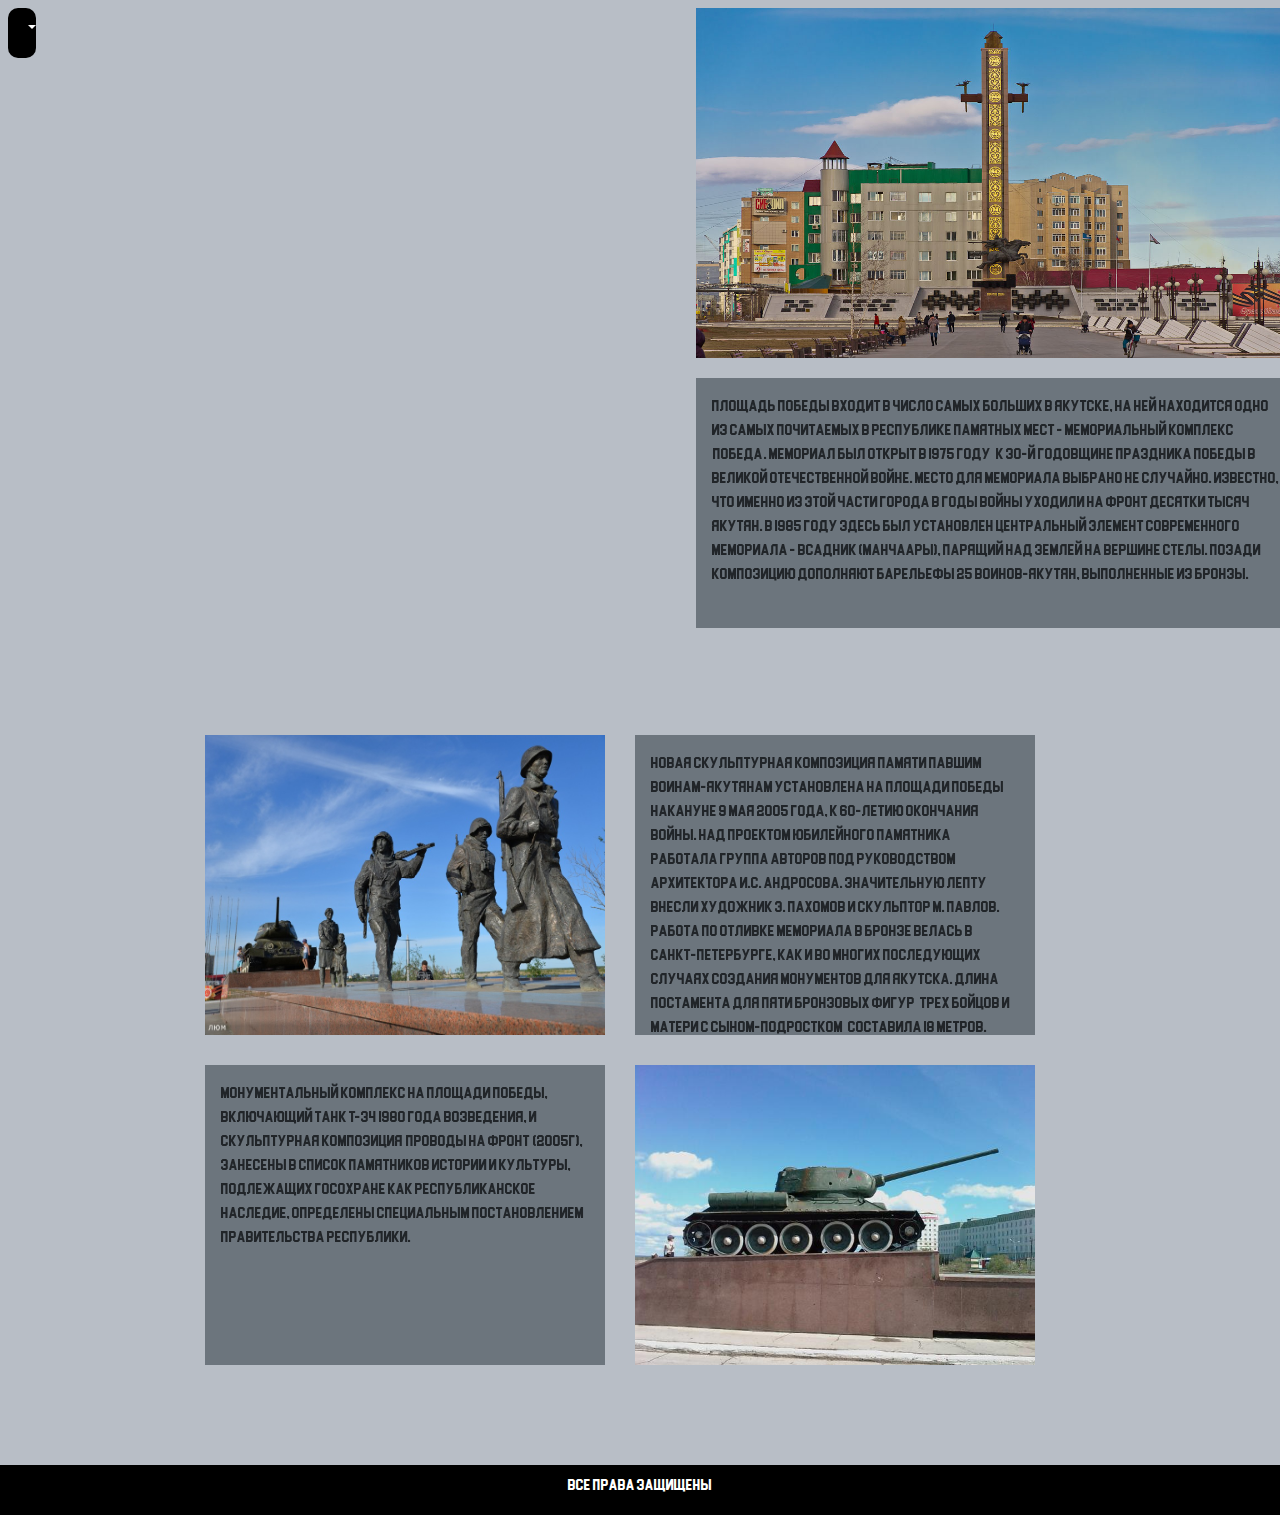
<file: виртуальная карта/plwin.html>
<!doctype html>
<html lang="en">
  <head>
    <!-- Required meta tags -->
    <meta charset="utf-8">
    <meta name="viewport" content="width=device-width, initial-scale=1, shrink-to-fit=no">

    <!-- Bootstrap CSS -->
    <link rel="stylesheet" href="https://stackpath.bootstrapcdn.com/bootstrap/4.3.1/css/bootstrap.min.css" integrity="sha384-ggOyR0iXCbMQv3Xipma34MD+dH/1fQ784/j6cY/iJTQUOhcWr7x9JvoRxT2MZw1T" crossorigin="anonymous">
    <link rel="stylesheet" type="text/css" href="style.css">
    <title></title>
  </head>
  <body class="text">
  		<div style="height: 1500px; background-color: #b8bec6">
  			<div class="d-flex pt-2 pl-2">
  				<div class="sticky-top shapka" style="height: 50px; width: 50px; background-color: black; border-radius: 10px;">
  					<div class="pt-2 pl-2">
  						<div class="dropdown">
  						    <a class="dropdown-toggle text-white pl-2" href="#" role="button" id="dropdownMenuLink" data-toggle="dropdown" aria-haspopup="true" aria-expanded="false">
  						    	
  						    </a>
  						    <div class="dropdown-menu" aria-labelledby="dropdownMenuLink" style="background-color: black">
  						        <a class="dropdown-item text-white" href="index.html">Главная</a>
  						        <a class="dropdown-item text-secondary" href="plwin.html">Площадь победы</a>
  						        <a class="dropdown-item text-secondary" href="ilmen.html">Журавли над Ильменем</a>
  						        <a class="dropdown-item text-secondary" href="pldead.html">Площадь Павших Борцов</a>
                      <a class="dropdown-item text-secondary" href="pammateri.html">Памятник Матери</a>
                      <a class="dropdown-item text-secondary" href="pammamont.html">Памятник Мамонту</a>
                      <a class="dropdown-item text-secondary" href="kingdommerzloty.html">Царство Вечной Мерзлоты</a>
                      <a class="dropdown-item text-secondary" href="monvchestosnykt.html">Монумент в честь основания Якутска</a>
                      <a class="dropdown-item text-secondary" href="monvchestosnykt.html">Монумент в честь основания Якутска</a>
                      <a class="dropdown-item text-secondary" href="triumf.html">Спорткомплекс "Триумф"</a>
                      <a class="dropdown-item text-secondary" href="museummamont.html">Музей Мамонта</a>
                      <a class="dropdown-item text-secondary" href="russdramteater.html">Русский Драматический Театр</a>
                      <a class="dropdown-item text-secondary" href="housearchi.html">Дом Арчы</a>
  						    </div>
  						</div>
  					</div>
  				</div>
  				<div>
  					<iframe src="https://www.google.com/maps/embed?pb=!1m18!1m12!1m3!1d1870.6940244929228!2d129.75493338854452!3d62.039225822688074!2m3!1f0!2f0!3f0!3m2!1i1024!2i768!4f13.1!3m3!1m2!1s0x5bf64a51ab70020b%3A0x2b8e5116195aa828!2z0J_Qu9C-0YnQsNC00Ywg0J_QvtCx0LXQtNGL!5e0!3m2!1sru!2sru!4v1556506700038!5m2!1sru!2sru" width="640" height="620" frameborder="0" style="border:0; padding-left: 10px" allowfullscreen></iframe>
  				</div>
  				<div>
  					<div style="margin-left: 20px">
  						<img src="1.jpg" style="height: 350px; width: 600px;">
  					</div>
  					<div style="width: 600px; margin-left: 20px; margin-top: 20px; height: 250px" class="bg-secondary p-3 block">
  						<p>Площадь Победы входит в число самых больших в Якутске, на ней находится одно из самых почитаемых в республике памятных мест - мемориальный комплекс «Победа». Мемориал был открыт в 1975 году – к 30-й годовщине праздника победы в Великой Отечественной войне. Место для мемориала выбрано не случайно. Известно, что именно из этой части города в годы войны уходили на фронт десятки тысяч якутян. В 1985 году здесь был установлен центральный элемент современного мемориала - всадник (Манчаары), парящий над землей на вершине стелы. Позади композицию дополняют барельефы 25 воинов-якутян, выполненные из бронзы.</p>
  					</div>
  				</div>
  			</div>
  			<div class="container">
  				<div class="d-flex" style="margin-top: 100px;">
  					<div style="height: 300px; width: 400px; background-color: red; margin-left: 120px;">
  						<img src="9.jpg" style="height: 300px; width: 400px;" class="block">
  					</div>
  					<div style="height: 300px; width: 400px; background-color: green; margin-left: 30px;" class="bg-secondary p-3 block">
  						<p>Новая скульптурная композиция памяти павшим воинам-якутянам установлена на площади Победы накануне 9 мая 2005 года, к 60-летию окончания войны. Над проектом юбилейного памятника работала группа авторов под руководством архитектора И.С. Андросова. Значительную лепту внесли художник Э. Пахомов и скульптор М. Павлов. Работа по отливке мемориала в бронзе велась в Санкт-Петербурге, как и во многих последующих случаях создания монументов для Якутска. Длина постамента для пяти бронзовых фигур — трех бойцов и матери с сыном-подростком — составила 18 метров. </p>
  					</div>
  				</div>
  				<div class="d-flex" style="margin-top: 30px;">
  					<div style="height: 300px; width: 400px; background-color: red; margin-left: 120px;" class="bg-secondary p-3 block">
  						<p>Монументальный комплекс на площади Победы, включающий танк T-34 1980 года возведения, и скульптурная композиция «Проводы на фронт» (2005г), занесены в список памятников истории и культуры, подлежащих госохране как республиканское наследие, определены специальным постановлением правительства республики.</p>
  					</div>
  					<div style="height: 300px; width: 400px; background-color: green; margin-left: 30px;">
  						<img src="6.jpg" style="height: 300px; width: 400px;" class="block">
  					</div>
  				</div>
  			</div>
  			<div style="background-color: black; height: 50px; margin-top: 100px" class="col-12 text-white text-center pt-2">
  				все права защищены
  			</div>
  		</div>	

    <!-- Optional JavaScript -->
    <!-- jQuery first, then Popper.js, then Bootstrap JS -->
    <script src="https://code.jquery.com/jquery-3.3.1.slim.min.js" integrity="sha384-q8i/X+965DzO0rT7abK41JStQIAqVgRVzpbzo5smXKp4YfRvH+8abtTE1Pi6jizo" crossorigin="anonymous"></script>
    <script src="https://cdnjs.cloudflare.com/ajax/libs/popper.js/1.14.7/umd/popper.min.js" integrity="sha384-UO2eT0CpHqdSJQ6hJty5KVphtPhzWj9WO1clHTMGa3JDZwrnQq4sF86dIHNDz0W1" crossorigin="anonymous"></script>
    <script src="https://stackpath.bootstrapcdn.com/bootstrap/4.3.1/js/bootstrap.min.js" integrity="sha384-JjSmVgyd0p3pXB1rRibZUAYoIIy6OrQ6VrjIEaFf/nJGzIxFDsf4x0xIM+B07jRM" crossorigin="anonymous"></script>
  </body>
</html>
</file>
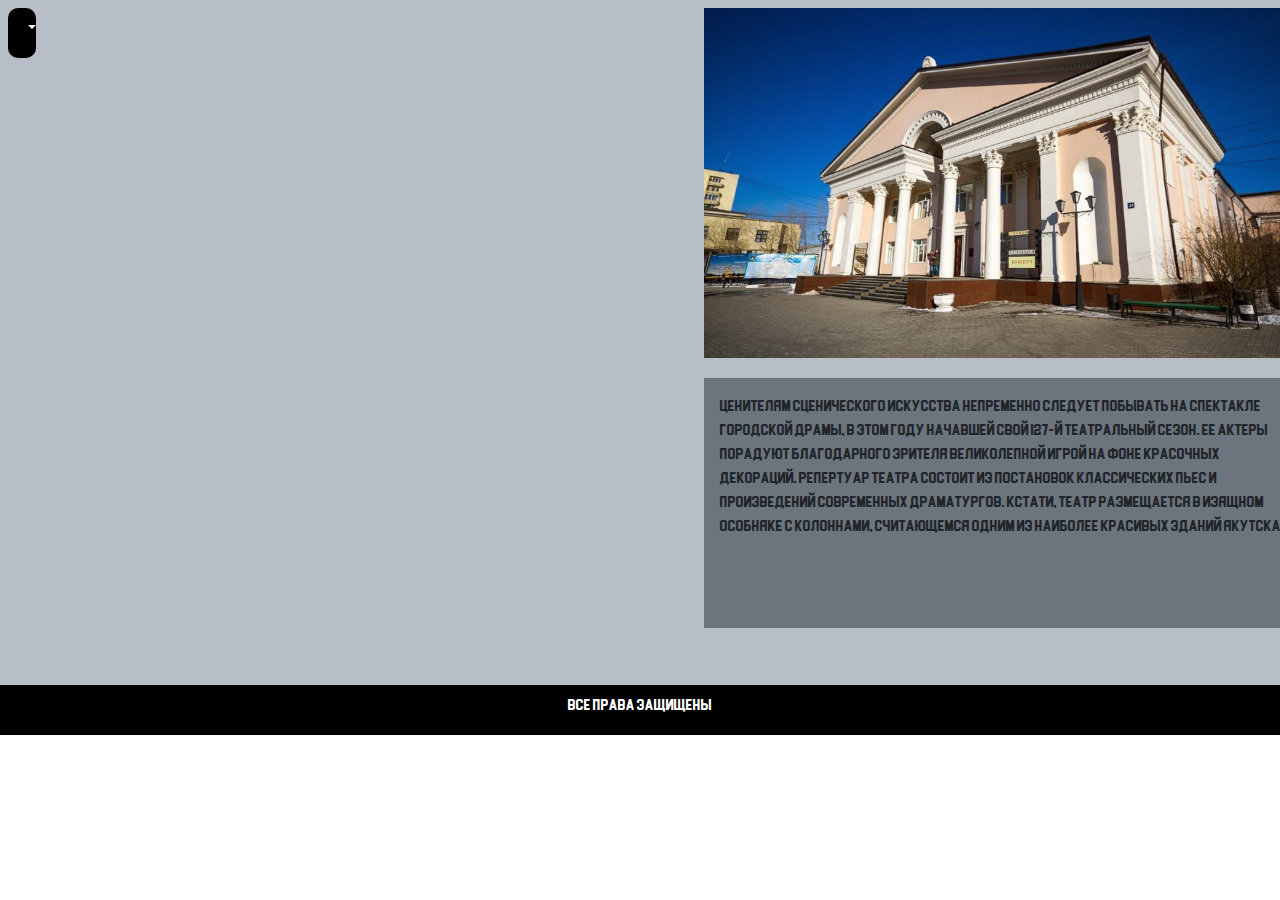
<file: виртуальная карта/russdramteater.html>
<!DOCTYPE html>
<html lang="en">
<head>
  <!-- Required meta tags -->
    <meta charset="utf-8">
    <meta name="viewport" content="width=device-width, initial-scale=1, shrink-to-fit=no">

    <!-- Bootstrap CSS -->
    <link rel="stylesheet" href="https://stackpath.bootstrapcdn.com/bootstrap/4.3.1/css/bootstrap.min.css" integrity="sha384-ggOyR0iXCbMQv3Xipma34MD+dH/1fQ784/j6cY/iJTQUOhcWr7x9JvoRxT2MZw1T" crossorigin="anonymous">
    <link rel="stylesheet" type="text/css" href="style.css">
    <title></title>
</head>
  <body class="text">
      <div class="" style="height: 700px; background-color: #b8bec6">
        <div class="d-flex pt-2 pl-2">
          <div class="sticky-top shapka" style="height: 50px; width: 50px; background-color: black; border-radius: 10px;">
            <div class="pt-2 pl-2">
              <div class="dropdown">
                  <a class="dropdown-toggle text-white pl-2" href="#" role="button" id="dropdownMenuLink" data-toggle="dropdown" aria-haspopup="true" aria-expanded="false">
                    
                  </a>
                  <div class="dropdown-menu" aria-labelledby="dropdownMenuLink" style="background-color: black">
                      <a class="dropdown-item text-white" href="index.html">Главная</a>
                      <a class="dropdown-item text-secondary" href="plwin.html">Площадь победы</a>
                      <a class="dropdown-item text-secondary" href="ilmen.html">Журавли над Ильменем</a>
                      <a class="dropdown-item text-secondary" href="pldead.html">Площадь Павших борцов</a>
                      <a class="dropdown-item text-secondary" href="pammateri.html">Памятник Матери</a>
                      <a class="dropdown-item text-secondary" href="pammamont.html">Памятник Мамонту</a>
                      <a class="dropdown-item text-secondary" href="kingdommerzloty.html">Царство Вечной Мерзлоты</a>
                      <a class="dropdown-item text-secondary" href="monvchestosnykt.html">Монумент в честь основания Якутска</a>
                      <a class="dropdown-item text-secondary" href="triumf.html">Спорткомплекс "Триумф"</a>
                      <a class="dropdown-item text-secondary" href="museummamont.html">Музей Мамонта</a>
                      <a class="dropdown-item text-secondary" href="russdramteater.html">Русский Драматический Театр</a>
                      <a class="dropdown-item text-secondary" href="housearchi.html">Дом Арчы</a>
                  </div>
              </div>
            </div>
          </div>
          <div class="ml-2">
            <iframe src="https://www.google.com/maps/embed?pb=!1m18!1m12!1m3!1d1716.0146387664797!2d129.7346786851371!3d62.02893040334181!2m3!1f0!2f0!3f0!3m2!1i1024!2i768!4f13.1!3m3!1m2!1s0x5bf64a5d821547f3%3A0xdabdad22840a066c!2z0JPQvtGB0YPQtNCw0YDRgdGC0LLQtdC90L3Ri9C5INCw0LrQsNC00LXQvNC40YfQtdGB0LrQuNC5INGA0YPRgdGB0LrQuNC5INC00YDQsNC80LDRgtC40YfQtdGB0LrQuNC5INGC0LXQsNGC0YAg0LjQvC4g0JAu0KEuINCf0YPRiNC60LjQvdCw!5e0!3m2!1sru!2sru!4v1601459693936!5m2!1sru!2sru" width="640" height="620" frameborder="0" style="border:0;" allowfullscreen="" aria-hidden="false" tabindex="0"></iframe>
          </div>
          <div>
            <div style="margin-left: 20px">
              <img src="17.jpg" style="height: 350px; width: 600px;">
            </div>
            <div style="width: 600px; margin-left: 20px; margin-top: 20px; height: 250px" class="bg-secondary p-3 block">
              <p>Ценителям сценического искусства непременно следует побывать на спектакле городской Драмы, в этом году начавшей свой 127-й театральный сезон. Ее актеры порадуют благодарного зрителя великолепной игрой на фоне красочных декораций. Репертуар театра состоит из постановок классических пьес и произведений современных драматургов. Кстати, театр размещается в изящном особняке с колоннами, считающемся одним из наиболее красивых зданий Якутска.</p>
            </div>
          </div>
        </div>
        <div style="background-color: black; height: 50px; margin-top: 50px" class="col-12 text-white text-center pt-2">
          все права защищены
        </div>
      </div>  

    <!-- Optional JavaScript -->
    <!-- jQuery first, then Popper.js, then Bootstrap JS -->
    <script src="https://code.jquery.com/jquery-3.3.1.slim.min.js" integrity="sha384-q8i/X+965DzO0rT7abK41JStQIAqVgRVzpbzo5smXKp4YfRvH+8abtTE1Pi6jizo" crossorigin="anonymous"></script>
    <script src="https://cdnjs.cloudflare.com/ajax/libs/popper.js/1.14.7/umd/popper.min.js" integrity="sha384-UO2eT0CpHqdSJQ6hJty5KVphtPhzWj9WO1clHTMGa3JDZwrnQq4sF86dIHNDz0W1" crossorigin="anonymous"></script>
    <script src="https://stackpath.bootstrapcdn.com/bootstrap/4.3.1/js/bootstrap.min.js" integrity="sha384-JjSmVgyd0p3pXB1rRibZUAYoIIy6OrQ6VrjIEaFf/nJGzIxFDsf4x0xIM+B07jRM" crossorigin="anonymous"></script>
  </body>
</html>
</file>
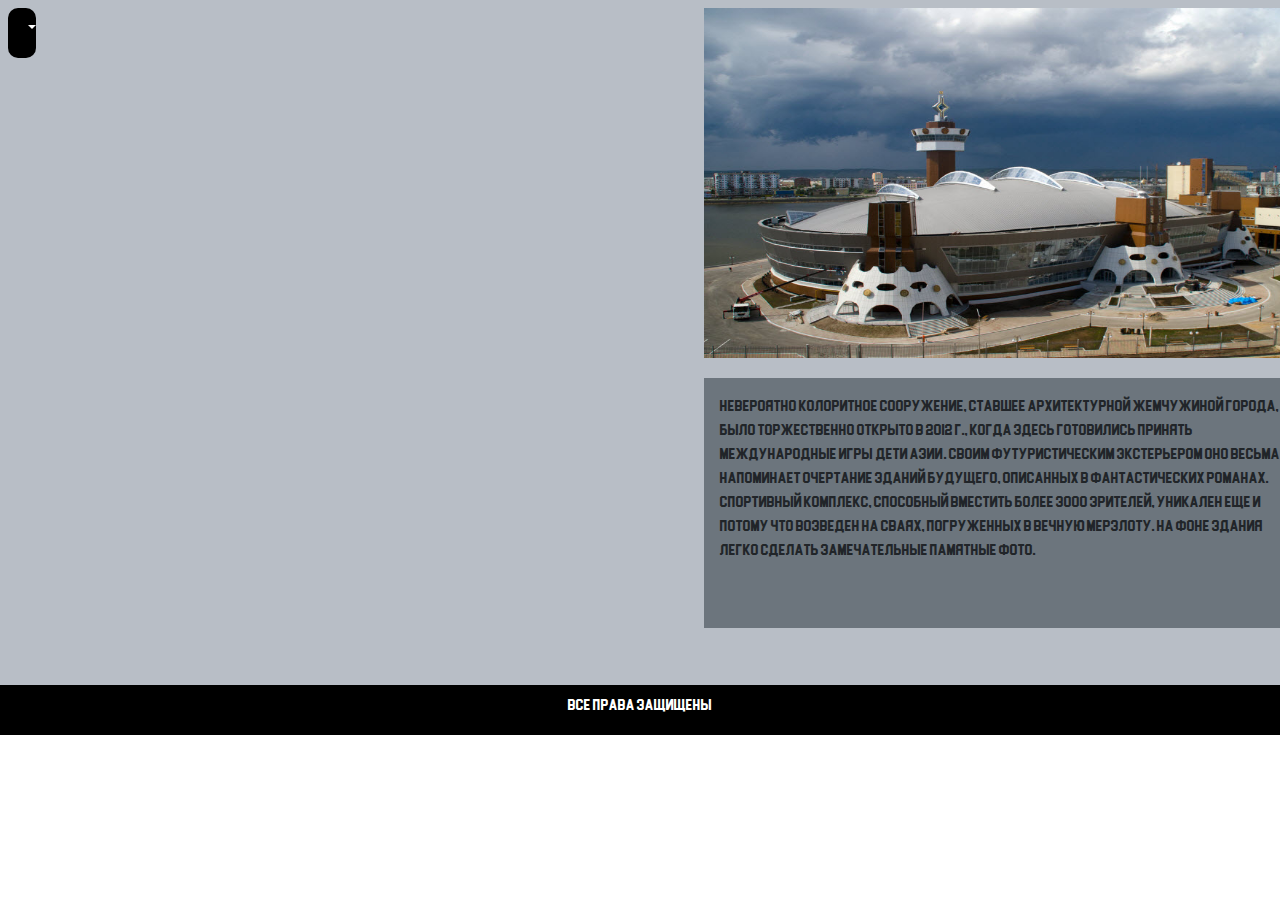
<file: виртуальная карта/triumf.html>
<!doctype html>
<html lang="en">
  <head>
    <!-- Required meta tags -->
    <meta charset="utf-8">
    <meta name="viewport" content="width=device-width, initial-scale=1, shrink-to-fit=no">

    <!-- Bootstrap CSS -->
    <link rel="stylesheet" href="https://stackpath.bootstrapcdn.com/bootstrap/4.3.1/css/bootstrap.min.css" integrity="sha384-ggOyR0iXCbMQv3Xipma34MD+dH/1fQ784/j6cY/iJTQUOhcWr7x9JvoRxT2MZw1T" crossorigin="anonymous">
    <link rel="stylesheet" type="text/css" href="style.css">
    <title></title>
  </head>
  <body class="text">
      <div class="" style="height: 700px; background-color: #b8bec6">
        <div class="d-flex pt-2 pl-2">
          <div class="sticky-top shapka" style="height: 50px; width: 50px; background-color: black; border-radius: 10px;">
            <div class="pt-2 pl-2">
              <div class="dropdown">
                  <a class="dropdown-toggle text-white pl-2" href="#" role="button" id="dropdownMenuLink" data-toggle="dropdown" aria-haspopup="true" aria-expanded="false">
                    
                  </a>
                  <div class="dropdown-menu" aria-labelledby="dropdownMenuLink" style="background-color: black">
                      <a class="dropdown-item text-white" href="index.html">Главная</a>
                      <a class="dropdown-item text-secondary" href="plwin.html">Площадь победы</a>
                      <a class="dropdown-item text-secondary" href="ilmen.html">Журавли над Ильменем</a>
                      <a class="dropdown-item text-secondary" href="pldead.html">Площадь Павших борцов</a>
                      <a class="dropdown-item text-secondary" href="pammateri.html">Памятник Матери</a>
                      <a class="dropdown-item text-secondary" href="pammamont.html">Памятник Мамонту</a>
                      <a class="dropdown-item text-secondary" href="kingdommerzloty.html">Царство Вечной Мерзлоты</a>
                      <a class="dropdown-item text-secondary" href="monvchestosnykt.html">Монумент в честь основания Якутска</a>
                      <a class="dropdown-item text-secondary" href="triumf.html">Спорткомплекс "Триумф"</a>
                      <a class="dropdown-item text-secondary" href="museummamont.html">Музей Мамонта</a>
                      <a class="dropdown-item text-secondary" href="russdramteater.html">Русский Драматический Театр</a>
                      <a class="dropdown-item text-secondary" href="housearchi.html">Дом Арчы</a>
                  </div>
              </div>
            </div>
          </div>
          <div class="ml-2">
            <iframe src="https://www.google.com/maps/embed?pb=!1m18!1m12!1m3!1d1362.4578567454182!2d129.6975491315571!3d62.018740113710905!2m3!1f0!2f0!3f0!3m2!1i1024!2i768!4f13.1!3m3!1m2!1s0x5bf64a76de44b935%3A0x4fe7fbf9433031a9!2z0KLRgNC40YPQvNGE!5e0!3m2!1sru!2sru!4v1601458876237!5m2!1sru!2sru" width="640" height="620" frameborder="0" style="border:0;" allowfullscreen="" aria-hidden="false" tabindex="0"></iframe>
          </div>
          <div>
            <div style="margin-left: 20px">
              <img src="15.jpg" style="height: 350px; width: 600px;">
            </div>
            <div style="width: 600px; margin-left: 20px; margin-top: 20px; height: 250px" class="bg-secondary p-3 block">
              <p>Невероятно колоритное сооружение, ставшее архитектурной жемчужиной города, было торжественно открыто в 2012 г., когда здесь готовились принять Международные игры «Дети Азии». Своим футуристическим экстерьером оно весьма напоминает очертание зданий будущего, описанных в фантастических романах. Спортивный комплекс, способный вместить более 3000 зрителей, уникален еще и потому что возведен на сваях, погруженных в вечную мерзлоту. На фоне здания легко сделать замечательные памятные фото.</p>
            </div>
          </div>
        </div>
        <div style="background-color: black; height: 50px; margin-top: 50px" class="col-12 text-white text-center pt-2">
          все права защищены
        </div>
      </div>  

    <!-- Optional JavaScript -->
    <!-- jQuery first, then Popper.js, then Bootstrap JS -->
    <script src="https://code.jquery.com/jquery-3.3.1.slim.min.js" integrity="sha384-q8i/X+965DzO0rT7abK41JStQIAqVgRVzpbzo5smXKp4YfRvH+8abtTE1Pi6jizo" crossorigin="anonymous"></script>
    <script src="https://cdnjs.cloudflare.com/ajax/libs/popper.js/1.14.7/umd/popper.min.js" integrity="sha384-UO2eT0CpHqdSJQ6hJty5KVphtPhzWj9WO1clHTMGa3JDZwrnQq4sF86dIHNDz0W1" crossorigin="anonymous"></script>
    <script src="https://stackpath.bootstrapcdn.com/bootstrap/4.3.1/js/bootstrap.min.js" integrity="sha384-JjSmVgyd0p3pXB1rRibZUAYoIIy6OrQ6VrjIEaFf/nJGzIxFDsf4x0xIM+B07jRM" crossorigin="anonymous"></script>
  </body>
</html>
</file>
<file: виртуальная карта/style.css>
@font-face {
	font-family: bs;
	src: url(bs.ttf);
}
.text {
	font-family: bs;
}
.block {
	transition: 0.8s;
}
.block:hover {
	transform: scale(1.05);
}
</file>
